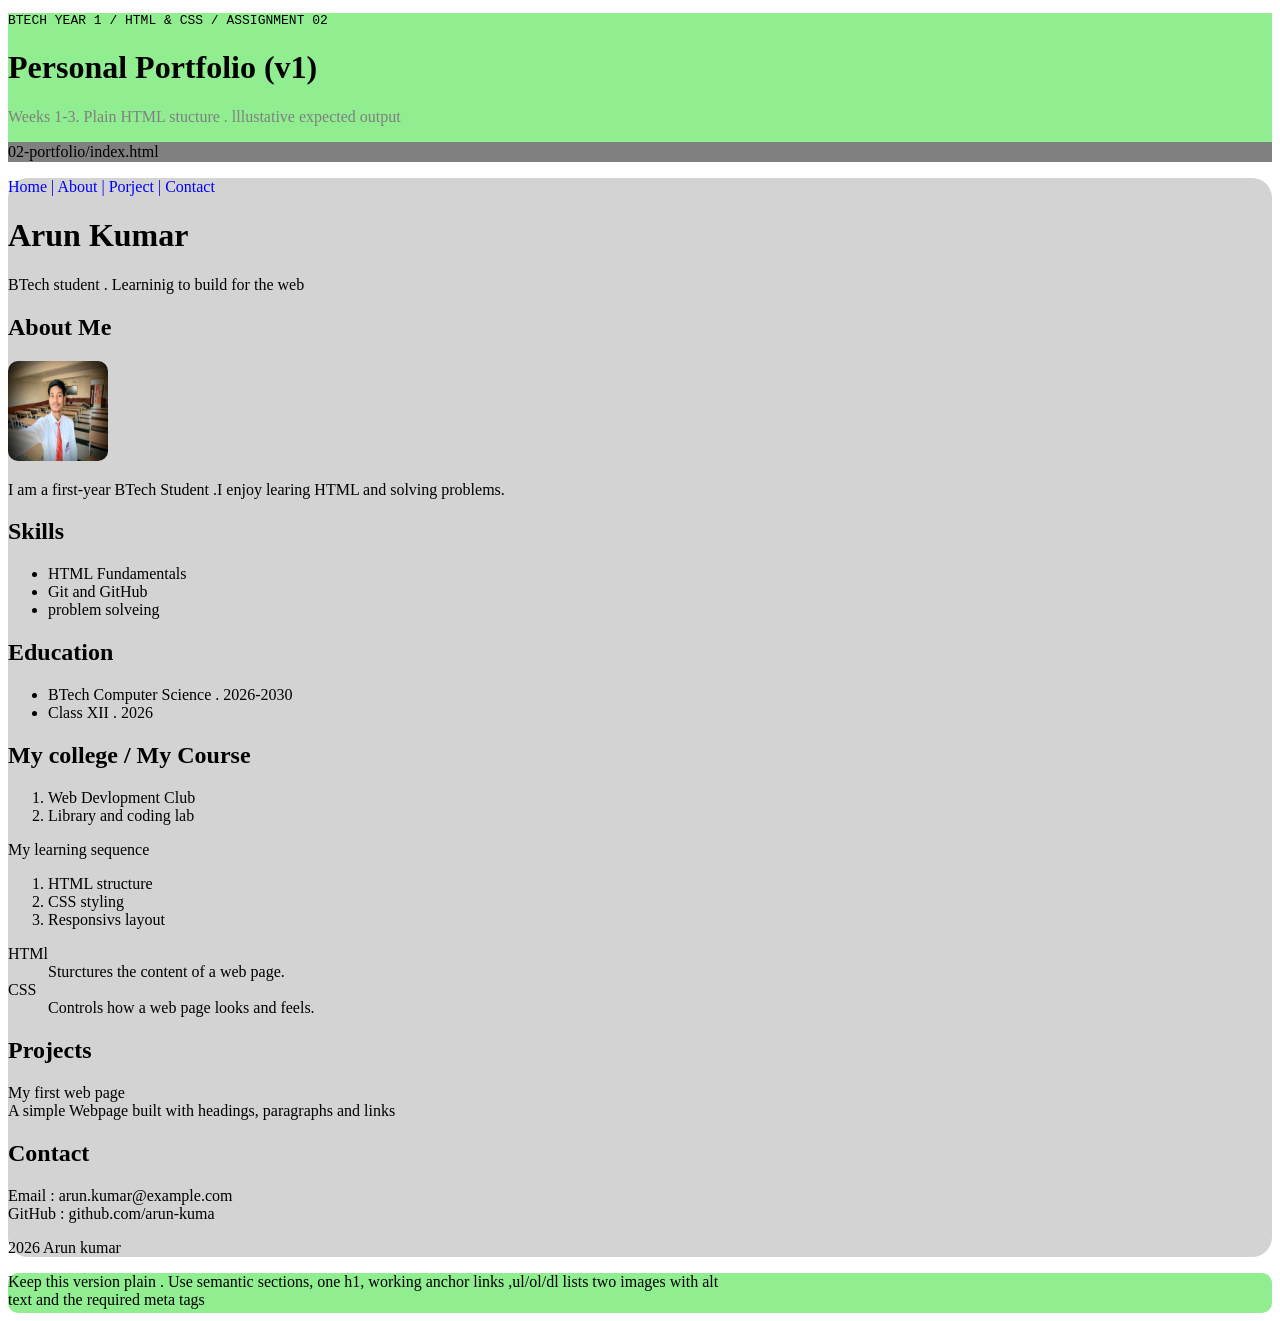
<file: Assignment 01/index.html>
<!DOCTYPE html>
<html lang="en">
<head>
    <meta charset="UTF-8">
    <meta name="viewport" content="width=device-width, initial-scale=1.0">
    <title>Project1</title>
    <link rel="stylesheet" href="nice.css">
</head>
<body>
    <header style="background-color: lightgreen">
        <pre>BTECH YEAR 1 / HTML & CSS / ASSIGNMENT 02</pre>
        <h1>Personal Portfolio (v1)</h1>
        <p id="xyz">Weeks 1-3. Plain HTML stucture . lllustative expected output</output></p>
        <div id = "pqr">
            02-portfolio/index.html
            
            <div class="abc"> </div>
            <div class="abc"></div>
            <div class="abc"></div>
            
        </div>
    </header>
    <main style = "background-color: lightgrey; border-radius: 20px;">
        <p class="gfd">Home | About | Porject | Contact</p>
        <h1>Arun Kumar</h1>
        <p class="kjh">BTech student . Learninig to build for the web</p>
        <h2 class = "tyr">About Me</h2>
        <img src="myphoto.jpg.jpeg" alt = "Image of Arun Kumar" >
        <p>I am a first-year BTech Student .I enjoy learing HTML and solving problems.</p>
        <h2>Skills</h2>
        <ul>
            <li>HTML Fundamentals</li>
            <li>Git and GitHub</li>
            <LI>problem solveing</LI>
        </ul>
        <h2>Education</h2>
        <ul>
            <li>BTech  Computer Science . 2026-2030</li>
            <li>Class XII . 2026</li>
        </ul>
        <h2>My college / My Course</h2>
        <ol>
            <li>Web Devlopment Club</li>
            <li>Library and coding lab</li>
        </ol>
        <p>My learning sequence</p>
        <ol>
            <li>HTML structure</li>
            <li>CSS styling</li>
            <li>Responsivs layout</li>
        </ol>
        <dl>
            <dt>HTMl</dt>
            <dd>Sturctures the  content of a web page.</dd>
            <dt>CSS</dt>
            <dd>
                Controls how a web page looks and feels. 
            </dd>
        </dl>
        <h2>Projects</h2>
        
        <p>My first web page<br>A simple Webpage built with headings, paragraphs and links</p>
        
        <h2>Contact</h2>
        <p>Email : arun.kumar@example.com<br>GitHub : github.com/arun-kuma</p>
        
        <div>
            2026 Arun kumar
        </div>

    </main>
    <footer>
        <div id = "lkj">
            <p>Keep this version plain . Use semantic sections,  one h1, working anchor links ,ul/ol/dl lists two images with alt<br>text and the required meta tags  </p>
        </div>
    </footer>
   
    
</body>
</html>
</file>
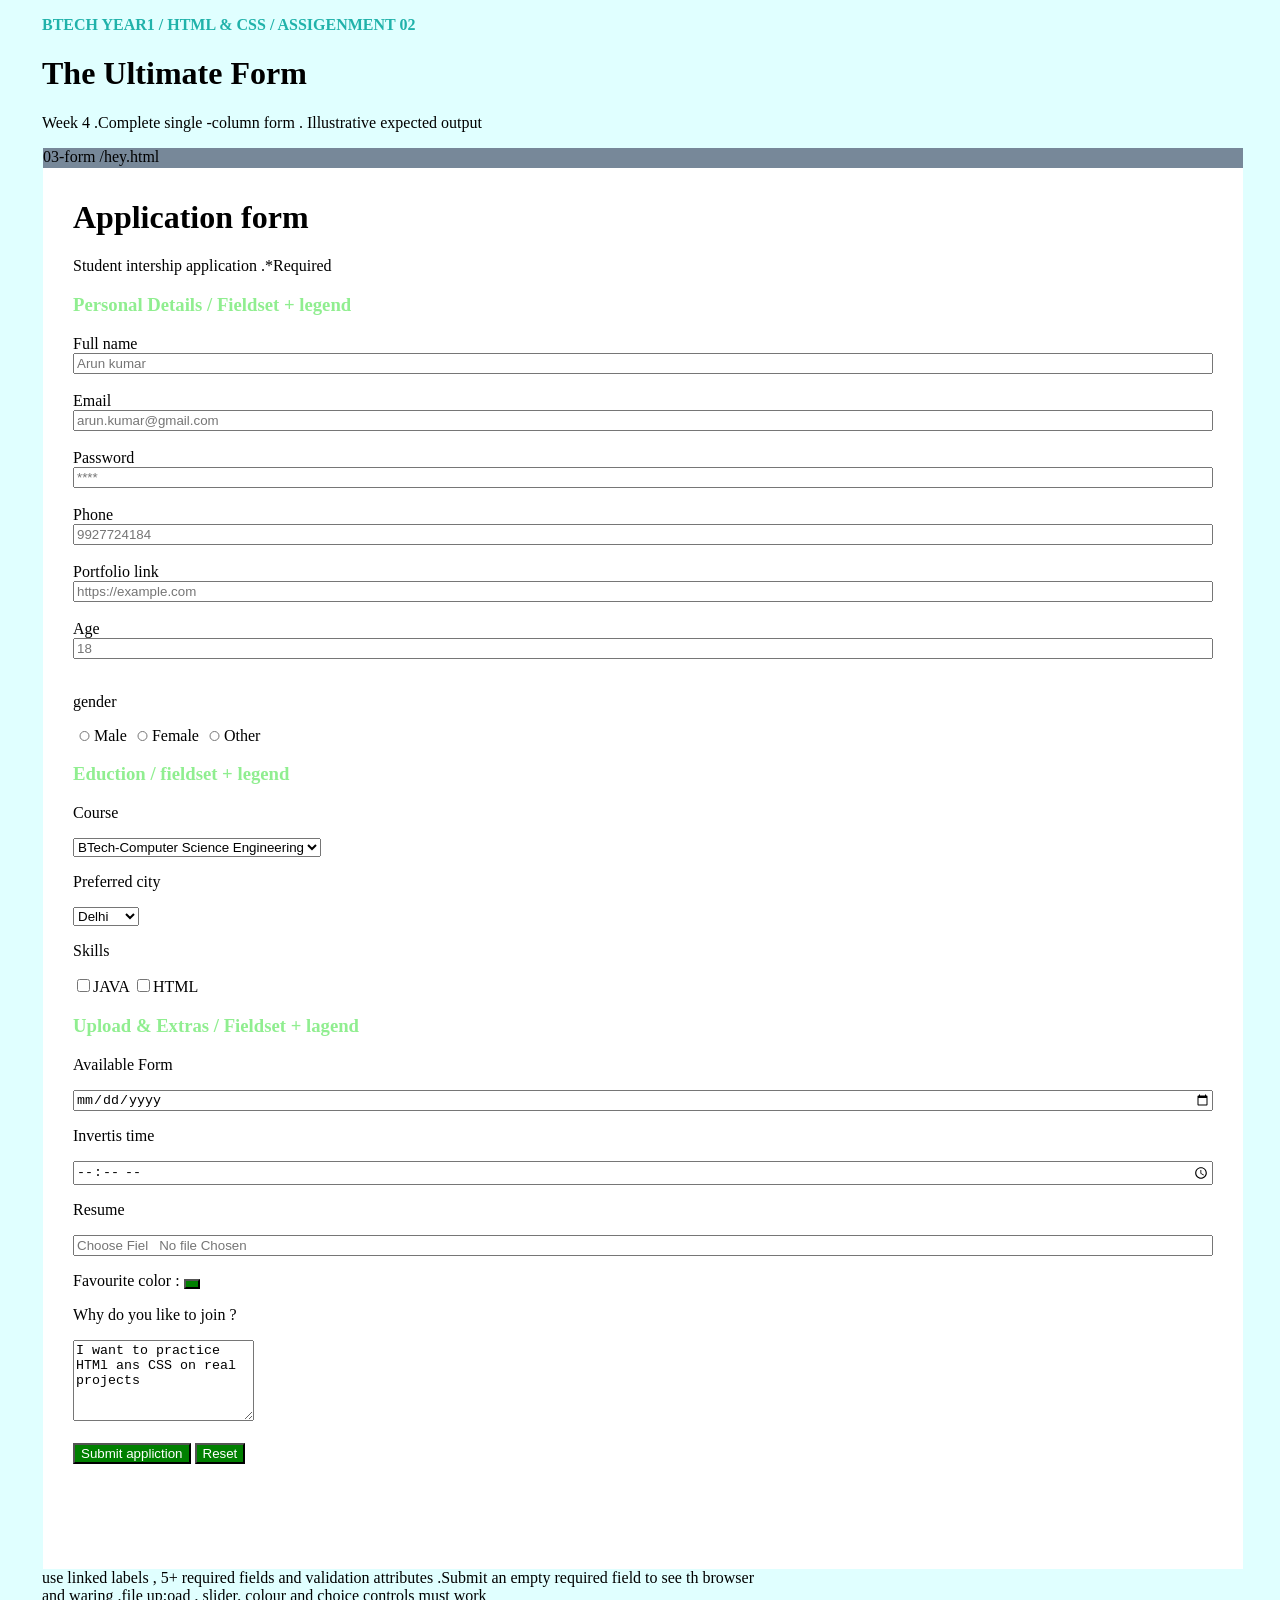
<file: Assignment 02/Hey.html>
<!DOCTYPE html>
<html lang="en">
<head>
    <meta charset="UTF-8">
    <meta name="viewport" content="width=device-width, initial-scale=1.0">
    <title>Porject 2</title>
    <link rel="stylesheet" href="hello.css">
</head>
<body >
    <header id="tyu">
        <p id="xyz">BTECH YEAR1 /  HTML & CSS /  ASSIGENMENT 02</p>
        <h1>The Ultimate Form</h1>
        <p>Week 4 .Complete single -column form . Illustrative expected output</p>
    </header>
    <main id="cdr">
        <div id="fgh">
            <div id="pqr">03-form /hey.html</div>
            <div id="cvb">
                <div id="bnm">
                    <h1>Application form</h1>
                    <p>Student intership application  .*Required</p>
                    <h3>Personal Details / Fieldset + legend</h3>
                    <form>

                        <label for="fullname">Full name</label><br>
                        <input type="text" placeholder="Arun kumar " id="fullname" required >
                        <br><br>
                        <label for="email">Email</label><br>
                        <input type="email" id="email" placeholder="arun.kumar@gmail.com">
                        <br><br>
                        <label for="password" >Password</label><br>
                        <input type="password" placeholder="****" id="password" required >
                        <br><br>
                        <label for="phone">Phone</label><br>
                        <input type="number" placeholder="9927724184" id="phone" >
                        <br><br>
                        <label for="link">Portfolio link</label>
                        <input type="text" placeholder="https://example.com" id="link">
                        <br><br>
                        <label for="age">Age</label>
                        <input type="number" placeholder="18" id="age"><br><br>
                        
                            <!-- <p style="height: auto; width: auto;">gender:</p> -->
                        <p>gender</p>
                        <input type="radio" value="male" name="gender"  style="width: auto;height: 10px;" >Male
                        <input type="radio" value="famale" name = "gender" style="width: auto;height: 10px;">Female
                        <input type="radio" value="other" name = "gender"  style="width: auto; height: 10px;">Other

                        <h3 class="gfd">Eduction / fieldset + legend</h3>
                        <p>Course</p>
                        <select>
                            <option  value="Computer Science Engineering">BTech-Computer Science Engineering</option>
                            <option value="Electrical Enginnering">Btech - Electrical Engineering</option>
                            <option value="civil Engineering">Civil Engineering</option>
                        </select>
                        <p>Preferred city</p>
                        <select>
                            <option>Delhi</option>
                            <option>Noida</option>
                            <option>Baheri</option>
                            <option>Bareilly</option>
                        </select>
                        <p>Skills</p>
                        <label>
                            <input type="checkbox" value="java" name="skills" style="width: auto;">JAVA

                        </label>
                       
                        <label>
                            <input type="checkbox" value="html" name="skills" style="width: auto;">HTML

                        </label>
                        <h3>Upload & Extras / Fieldset + lagend</h3>
                        <p>Available Form</p>
                        <input type="date" placeholder="15/11/2026" >
                        <p>Invertis time</p>
                        <label for="dsf">
                            <input type="time" placeholder="09:00 AM" id="dsa" >
                        </label>
                        <p>Resume</p>
                        <label>
                            <input type="text" placeholder="Choose Fiel   No file Chosen">
                        </label>

                        <p>Favourite color : <button style="background-color: green; height: 10px; width: 10px;"></button></p>
                        <p>Why do you like to join ? </p>
                        <textarea  rows="5">I want to practice HTMl ans CSS on real  projects</textarea><br><br>
                        <button style="background-color: green; color: white;">Submit appliction</button>
                        <button style="background-color: green; color: white;">Reset</button>
                        
                      
                       
                    </form>
                    

                </div>

            </div>

        </div>
        
        
    </main>
    <footer id="kjh">
        <div id="mko">use linked labels  , 5+ required fields and validation attributes .Submit an  empty required  field to see th browser<br> and waring .file up;oad , slider, colour and choice controls must work</div>
        
    </footer>
    
</body>
</html>
</file>
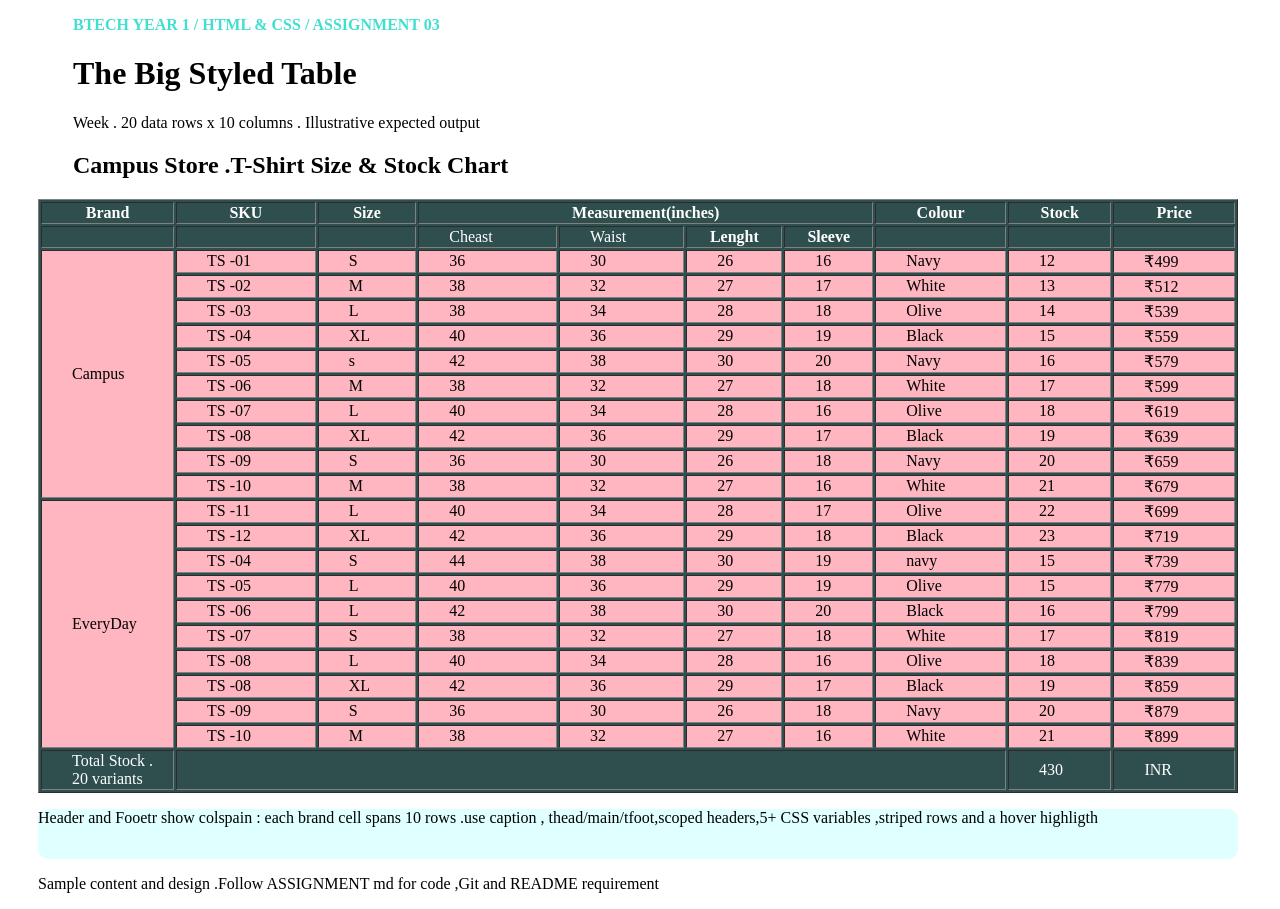
<file: Assignment 03/hello.html>
<!DOCTYPE html>
<html lang="en">
<head>
    <meta charset="UTF-8">
    <meta name="viewport" content="width=device-width, initial-scale=1.0">
    <title>Project 3</title>
    <link rel="stylesheet" href="shri.css">
</head>
<body>
    <header>
        <div id="pqr">
            <p id="xyz">BTECH YEAR 1 / HTML & CSS / ASSIGNMENT 03</p>
            <h1>The Big Styled Table</h1>
            <p>Week . 20 data rows x 10 columns .  Illustrative expected output</p>
            <h2>Campus Store .T-Shirt Size & Stock Chart</h2>
        </div>
    </header>
    <main>
        <table id="dsa" border="1">
            <thead>
                <!-- first row -->
                <tr>
                    <th class="hgf" >Brand</th>
                    <th >SKU</th>
                    <th >Size</th>
                    <th colspan="4">Measurement(inches)</th>
                    <th>Colour</th>
                    <th>Stock</th>
                    <th>Price</th>
                
                </tr>
                <!-- scecond row -->
                <tr>
                    <th></th>
                    <th></th>
                    <th></th>
                    <td>Cheast</td>
                    <td>Waist</td>
                    <th>Lenght</th>
                    <th>Sleeve</th>
                    <th></th>
                    <th></th>
                    <th></th>

                </tr>
                 <tr class="vdr">
                    <td rowspan="10" class="hgf">Campus</td>
                    <td>TS -01</td>
                    <td>S</td>
                    <td>36</td>
                    <td>30</td>
                    <td>26</td>
                    <td>16</td>
                    <td>Navy</td>
                    <td>12</td>
                    <td>₹499</td>
                </tr>
                <tr class="vdr">
                    <td>TS -02</td>
                    <td>M</td>
                    <td>38</td>
                    <td>32</td>
                    <td>27</td>
                    <td>17</td>
                    <td>White</td>
                    <td>13</td>
                    <td>₹512</td>
                </tr>
                 <tr class="vdr">
                    
                    <td>TS -03</td>
                    <td>L</td>
                    <td>38</td>
                    <td>34</td>
                    <td>28</td>
                    <td>18</td>
                    <td>Olive</td>
                    <td>14</td>
                    <td>₹539</td>
                </tr>
                <tr class="vdr">
                    
                    <td>TS -04</td>
                    <td>XL</td>
                    <td>40</td>
                    <td>36</td>
                    <td>29</td>
                    <td>19</td>
                    <td>Black</td>
                    <td>15</td>
                    <td>₹559</td>
                </tr>
                <tr class="vdr">
                    
                    <td>TS -05</td>
                    <td>s</td>
                    <td>42</td>
                    <td>38</td>
                    <td>30</td>
                    <td>20</td>
                    <td>Navy</td>
                    <td>16</td>
                    <td>₹579</td>
                </tr>
                <tr class="vdr">
                    
                    <td>TS -06</td>
                    <td>M</td>
                    <td>38</td>
                    <td>32</td>
                    <td>27</td>
                    <td>18</td>
                    <td>White</td>
                    <td>17</td>
                    <td>₹599</td>
                </tr>
                <tr class="vdr">
                    
                    <td>TS -07</td>
                    <td>L</td>
                    <td>40</td>
                    <td>34</td>
                    <td>28</td>
                    <td>16</td>
                    <td>Olive</td>
                    <td>18</td>
                    <td>₹619</td>
                </tr>
                 <tr class="vdr">
                    
                    <td>TS -08</td>
                    <td>XL</td>
                    <td>42</td>
                    <td>36</td>
                    <td>29</td>
                    <td>17</td>
                    <td>Black</td>
                    <td>19</td>
                    <td>₹639</td>
                </tr>
                 <tr class="vdr">
                    
                    <td>TS -09</td>
                    <td>S</td>
                    <td>36</td>
                    <td>30</td>
                    <td>26</td>
                    <td>18</td>
                    <td>Navy</td>
                    <td>20</td>
                    <td>₹659</td>
                </tr>
                 <tr class="vdr">
                    
                    <td>TS -10</td>
                    <td>M</td>
                    <td>38</td>
                    <td>32</td>
                    <td>27</td>
                    <td>16</td>
                    <td>White</td>
                    <td>21</td>
                    <td>₹679</td>
                </tr>
                <tr class="vdr">
                    <td rowspan="10" class="hgf">EveryDay</td>
                    <td>TS -11</td>
                    <td>L</td>
                    <td>40</td>
                    <td>34</td>
                    <td>28</td>
                    <td>17</td>
                    <td>Olive</td>
                    <td>22</td>
                    <td>₹699</td>
                </tr>
                <tr class="vdr">
                    <td>TS -12</td>
                    <td>XL</td>
                    <td>42</td>
                    <td>36</td>
                    <td>29</td>
                    <td>18</td>
                    <td>Black</td>
                    <td>23</td>
                    <td>₹719</td>
                </tr>
                 <tr class="vdr">
                    
                    <td>TS -04</td>
                    <td>S</td>
                    <td>44</td>
                    <td>38</td>
                    <td>30</td>
                    <td>19</td>
                    <td>navy</td>
                    <td>15</td>
                    <td>₹739</td>
                </tr>
                <tr class="vdr">
                    
                    <td>TS -05</td>
                    <td>L</td>
                    <td>40</td>
                    <td>36</td>
                    <td>29</td>
                    <td>19</td>
                    <td>Olive</td>
                    <td>15</td>
                    <td>₹779</td>
                </tr>
                <tr class="vdr">
                    
                    <td>TS -06</td>
                    <td>L</td>
                    <td>42</td>
                    <td>38</td>
                    <td>30</td>
                    <td>20</td>
                    <td>Black</td>
                    <td>16</td>
                    <td>₹799</td>
                </tr>
                <tr class="vdr">
                    
                    <td>TS -07</td>
                    <td>S</td>
                    <td>38</td>
                    <td>32</td>
                    <td>27</td>
                    <td>18</td>
                    <td>White</td>
                    <td>17</td>
                    <td>₹819</td>
                </tr>
                <tr class="vdr">
                    
                    <td>TS -08</td>
                    <td>L</td>
                    <td>40</td>
                    <td>34</td>
                    <td>28</td>
                    <td>16</td>
                    <td>Olive</td>
                    <td>18</td>
                    <td>₹839</td>
                </tr>
                 <tr class="vdr">
                    
                    <td>TS -08</td>
                    <td>XL</td>
                    <td>42</td>
                    <td>36</td>
                    <td>29</td>
                    <td>17</td>
                    <td>Black</td>
                    <td>19</td>
                    <td>₹859</td>
                </tr>
                 <tr class="vdr">
                    
                    <td>TS -09</td>
                    <td>S</td>
                    <td>36</td>
                    <td>30</td>
                    <td>26</td>
                    <td>18</td>
                    <td>Navy</td>
                    <td>20</td>
                    <td>₹879</td>
                </tr>
                 <tr class="vdr">
                    
                    <td>TS -10</td>
                    <td>M</td>
                    <td>38</td>
                    <td>32</td>
                    <td>27</td>
                    <td>16</td>
                    <td>White</td>
                    <td>21</td>
                    <td>₹899</td>
                </tr>
                <tr>
                    <td>Total Stock  . 20 variants</td>
                    <td colspan="7"></td>
                    <!-- <td></td>
                    <td></td>
                    <td></td>
                    <td></td>
                    <td></td>
                    <td></td> -->
                    <td>430</td>
                    <td>INR</td>
                </tr>
                
            </thead>
        </table>
    </main>
    <tfoot>
        <div>
            <p id="lkj">Header and Fooetr show colspain  : each brand cell spans 10 rows .use caption , thead/main/tfoot,scoped headers,5+ CSS variables ,striped rows and a hover highligth</p>
            <p>Sample content and design .Follow ASSIGNMENT md for code ,Git and README requirement</p>
        </div>
    </tfoot>
    
</body>
</html>
</file>
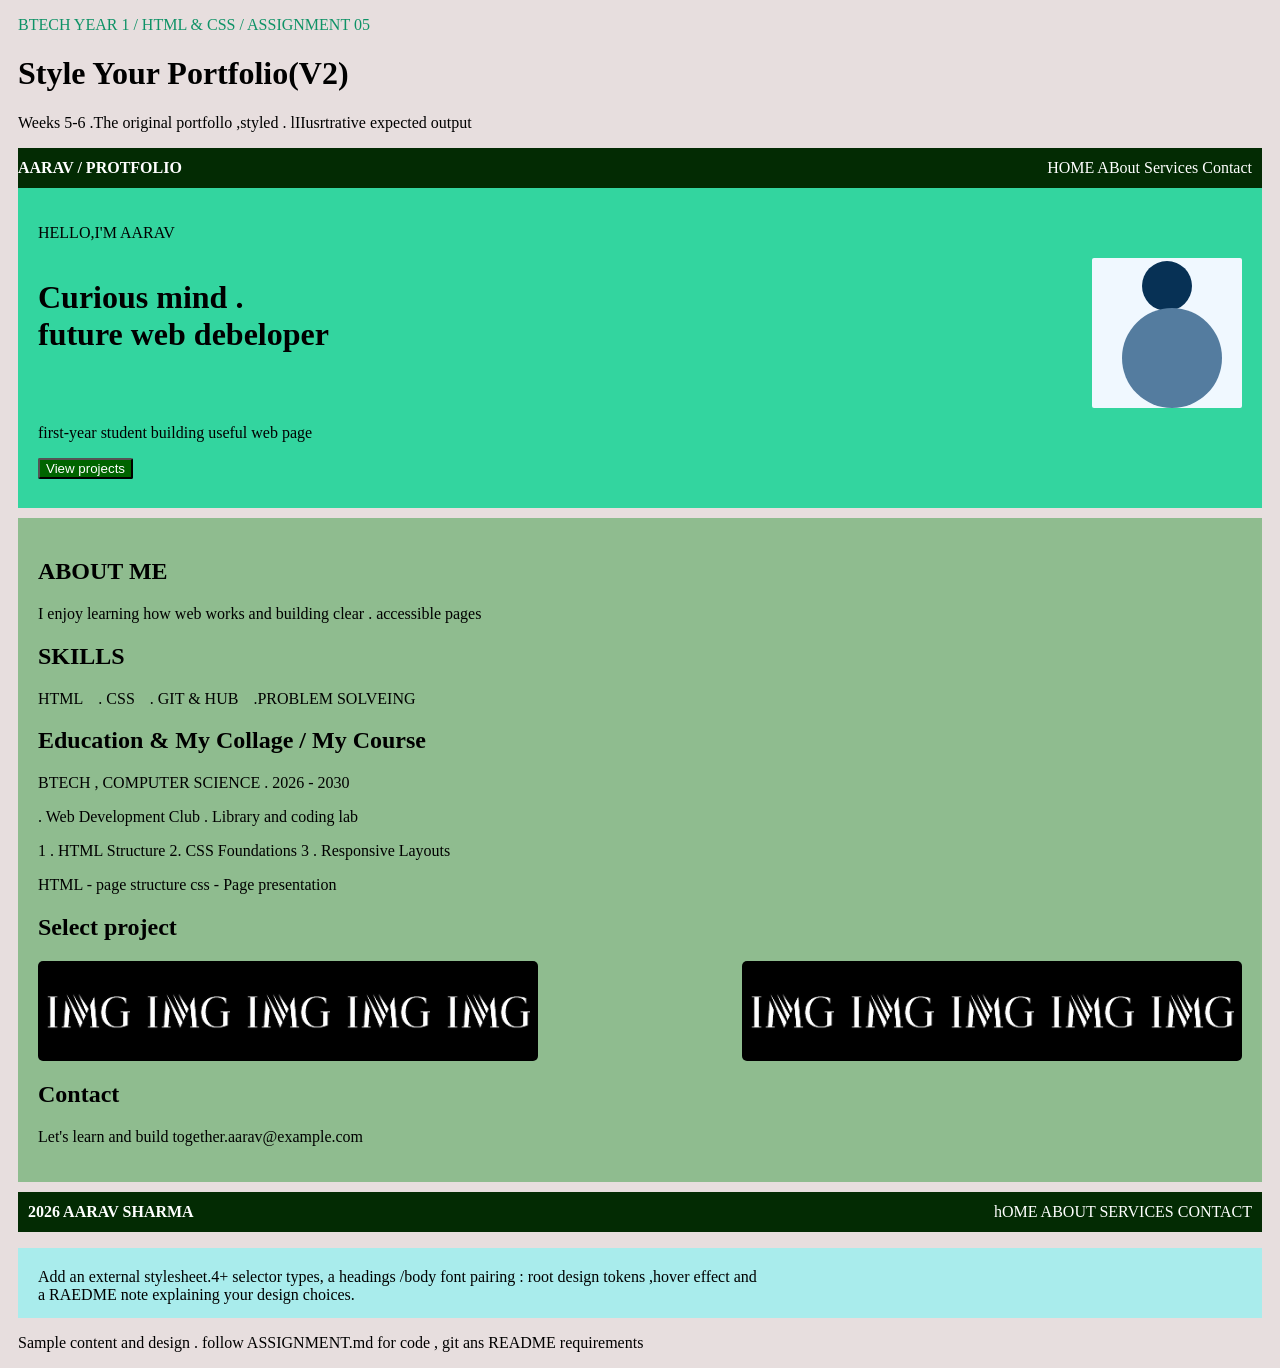
<file: Assignment 04/hello.html>
<!DOCTYPE html>
<html lang="en">
<head>
    <meta charset="UTF-8">
    <meta name="viewport" content="width=device-width, initial-scale=1.0">
    <title>Project 04</title>
    <link rel="stylesheet" href="hey.css" >
</head>
<body>
    <header id="xyz">
        <p id="bvc">BTECH  YEAR 1 / HTML & CSS /  ASSIGNMENT  05</p>
        <h1>Style Your Portfolio(V2)</h1>
        <p>Weeks 5-6 .The original portfollo ,styled . lIIusrtrative expected output</p>

        <div class="aarav">
            <p class="portfolio">AARAV / PROTFOLIO</p>
            <p class="home">HOME ABout Services Contact</p>
        </div> 
        <div class="div2">
            <p>HELLO,I'M AARAV</p>
            <div class="div3">
            <h1>Curious mind .<br>future web debeloper</h1>
            <div class="background">
                <div  class="smallcircle"></div>
                <div class="bigcircle"></div>
            </div>
            
        </div>
        <div id="div9">
            <p >first-year student building useful web page</p>
            <button style="background-color: darkgreen; border-radius: 2px; color: white;">View projects</button>
        </div> 
    </header>
    <main id="pqr">
        <h2>ABOUT ME</h2>
        <p>I enjoy  learning how web works and building clear . accessible pages </p>
        <h2>SKILLS</h2>
        <!-- i  will  right the  div4 propetry  -->
        <div class="div4">
            <div> HTML</div>
            <div> . CSS</div>
            <div> . GIT & HUB</div>
            <div> .PROBLEM  SOLVEING</div>
        </div>
        <div>
            <h2>
                Education & My Collage / My Course
            </h2>
            <p>
                BTECH , COMPUTER SCIENCE .  2026 - 2030

            </p>
        </div>
        <div>
            <p>. Web Development Club  . Library and coding lab</p>
            <p> 1 . HTML Structure 2. CSS Foundations 3 . Responsive Layouts </p>
        </div>
        <p>HTML - page  structure css - Page  presentation</p>
       <div>
        <h2>Select project</h2>
        <div id="div10">
            <div class="box1">
              
            </div>
            <div class="box2">
              
            </div>
        </div>
        
       </div>
        
        <div>
            <h2>Contact</h2>
            <p>
                Let's learn and build together.aarav@example.com
            </p>
        </div>
       
    </main>
     <div class="div7">
            <p style="font-weight: 700; padding: 10px;">2026 AARAV SHARMA </p>
            <P style="padding: 10px;">hOME ABOUT SERVICES CONTACT</P>
    </div>
    <footer id="cdr">
        <div class="div8">
            <p style="padding: 20px;">Add an external stylesheet.4+ selector types, a headings /body font pairing : root design tokens ,hover effect and <br>a RAEDME  note explaining your design choices.</p>
        </div>
        <p>Sample content and design . follow ASSIGNMENT.md for code , git ans README requirements</p>
    </footer>
         
    
</body>
</html>
</file>
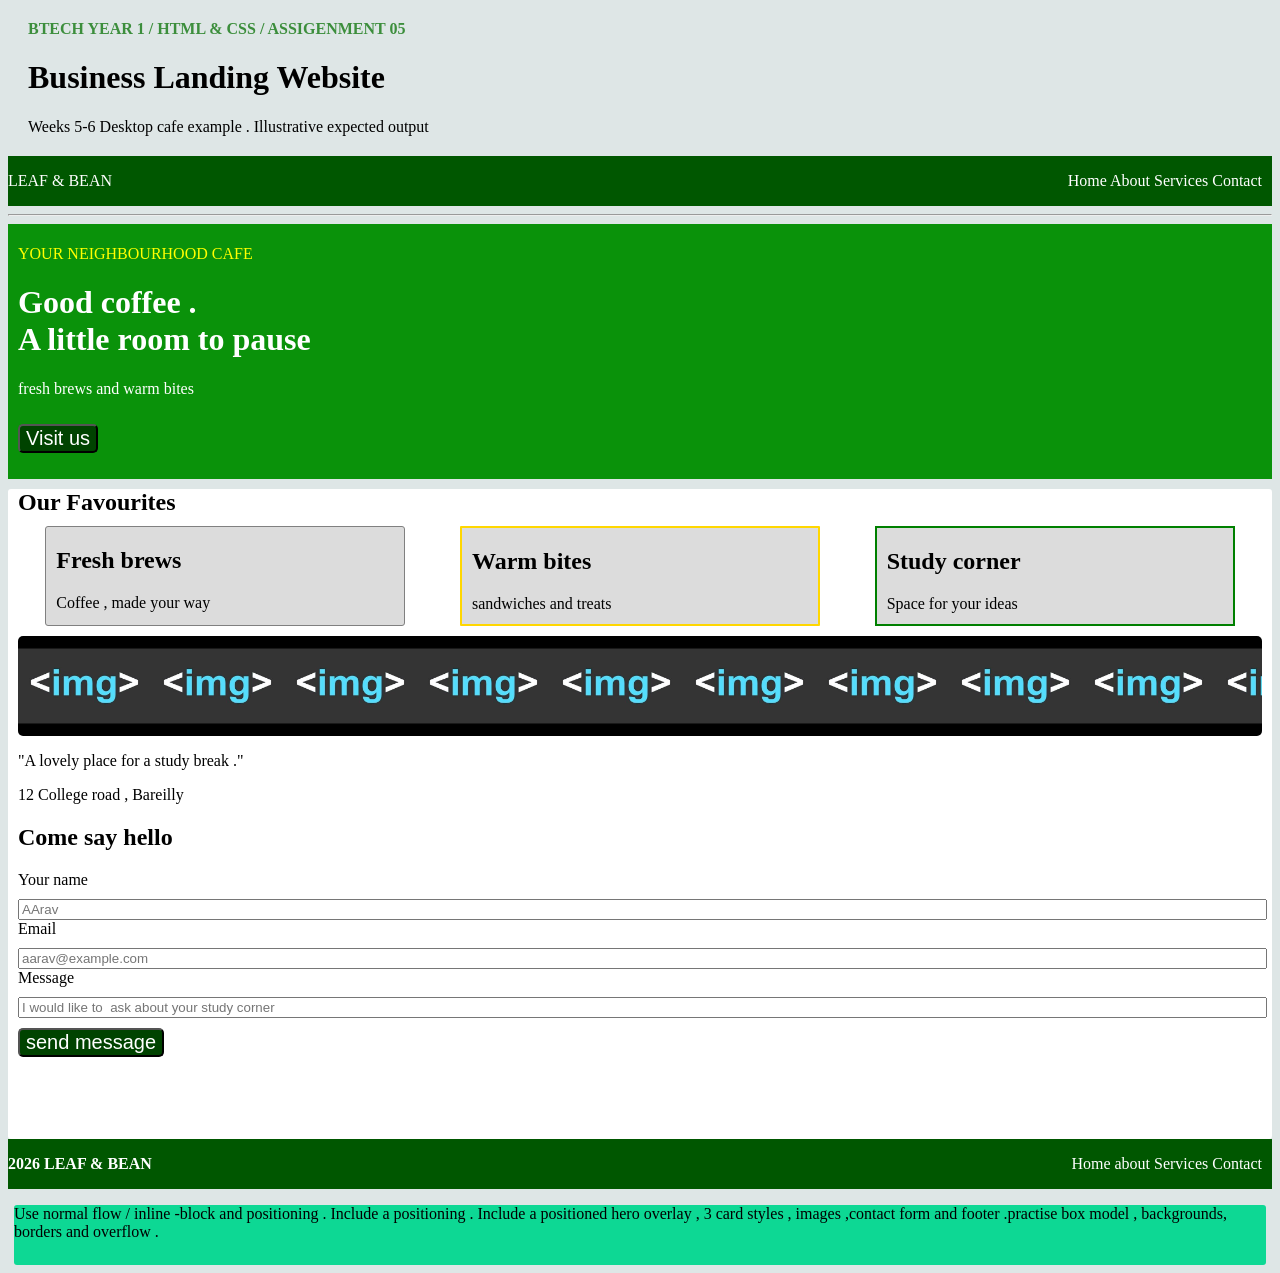
<file: Assignment 05/goog.html>
<!DOCTYPE html>
<html lang="en">
<head>
    <meta charset="UTF-8">
    <meta name="viewport" content="width=device-width, initial-scale=1.0">
    <title>project 05</title>
    <link rel="stylesheet" href="morning.css">
</head>
<body>
    <header id="header">
        <p class="para1">BTECH YEAR 1 / HTML & CSS / ASSIGENMENT 05</p>
        <h1>Business Landing  Website</h1>
        <p>Weeks 5-6 Desktop cafe example . Illustrative expected output</p>
    </header>
    <main class="main">
        <div class="div1">
            <p>LEAF &  BEAN</p>
            <p style="padding-right: 10px;">Home About Services Contact</p>
        </div>
        <hr>
        <div class="div2">
            <p class="para2">YOUR NEIGHBOURHOOD CAFE</p>
            <h1 class="heading1">Good coffee . <br> A little room to pause </h1>
            <p class="para3">fresh brews and  warm bites</p>
            <button>Visit us</button>
        </div>
        <div class="div3">
            <h2 class="heading2" style="margin: 10px;">Our Favourites</h2>
            <div class="div4">
                <div class="box1">
                    <h2>Fresh brews</h2>
                    <p>Coffee , made your way</p>
                    
                </div>
                <div class="box2">
                    <h2>Warm bites</h2>
                    <p>sandwiches and treats</p>
                </div>
                <div class="box3">
                    <h2>Study corner</h2>
                    <p>Space for your  ideas</p>
                </div>
            </div>
            <div class="div5">

            </div>
            
            <div class="div6">
                <p>"A lovely  place for a study break ."</p>
                <p>12 College road , Bareilly  </p>
                <h2>Come say  hello</h2>
                <form>
                    <label >Your name </label><br>
                    <input type="text" placeholder="AArav" style="width: 99%; margin-top: 10px;"><br>
                    <label>Email</label><br>
                    <input type="email" placeholder="aarav@example.com" style="width: 99%; margin-top: 10px; "><br>
                  
                    <label >Message </label><br>
                    <input type="text" placeholder="I would like to  ask about your study corner" style="width: 99%;  margin-top: 10px;">
                </form>
                <button>send message </button>
            </div>
        </div>
        <div class="div7">
            <P style="font-weight: 700;">2026 LEAF & BEAN</P>
            <p style="padding-right: 10px;">Home about Services Contact</p>
        </div>
        

    </main>
    <footer>
        <div class="div8">
            <p>Use normal flow / inline -block and positioning . Include a positioning . Include a positioned hero overlay , 3 card styles , images ,contact form and footer .practise box model , backgrounds, borders and overflow .</p>
        </div>
    </footer>
    
</body>
</html>
</file>
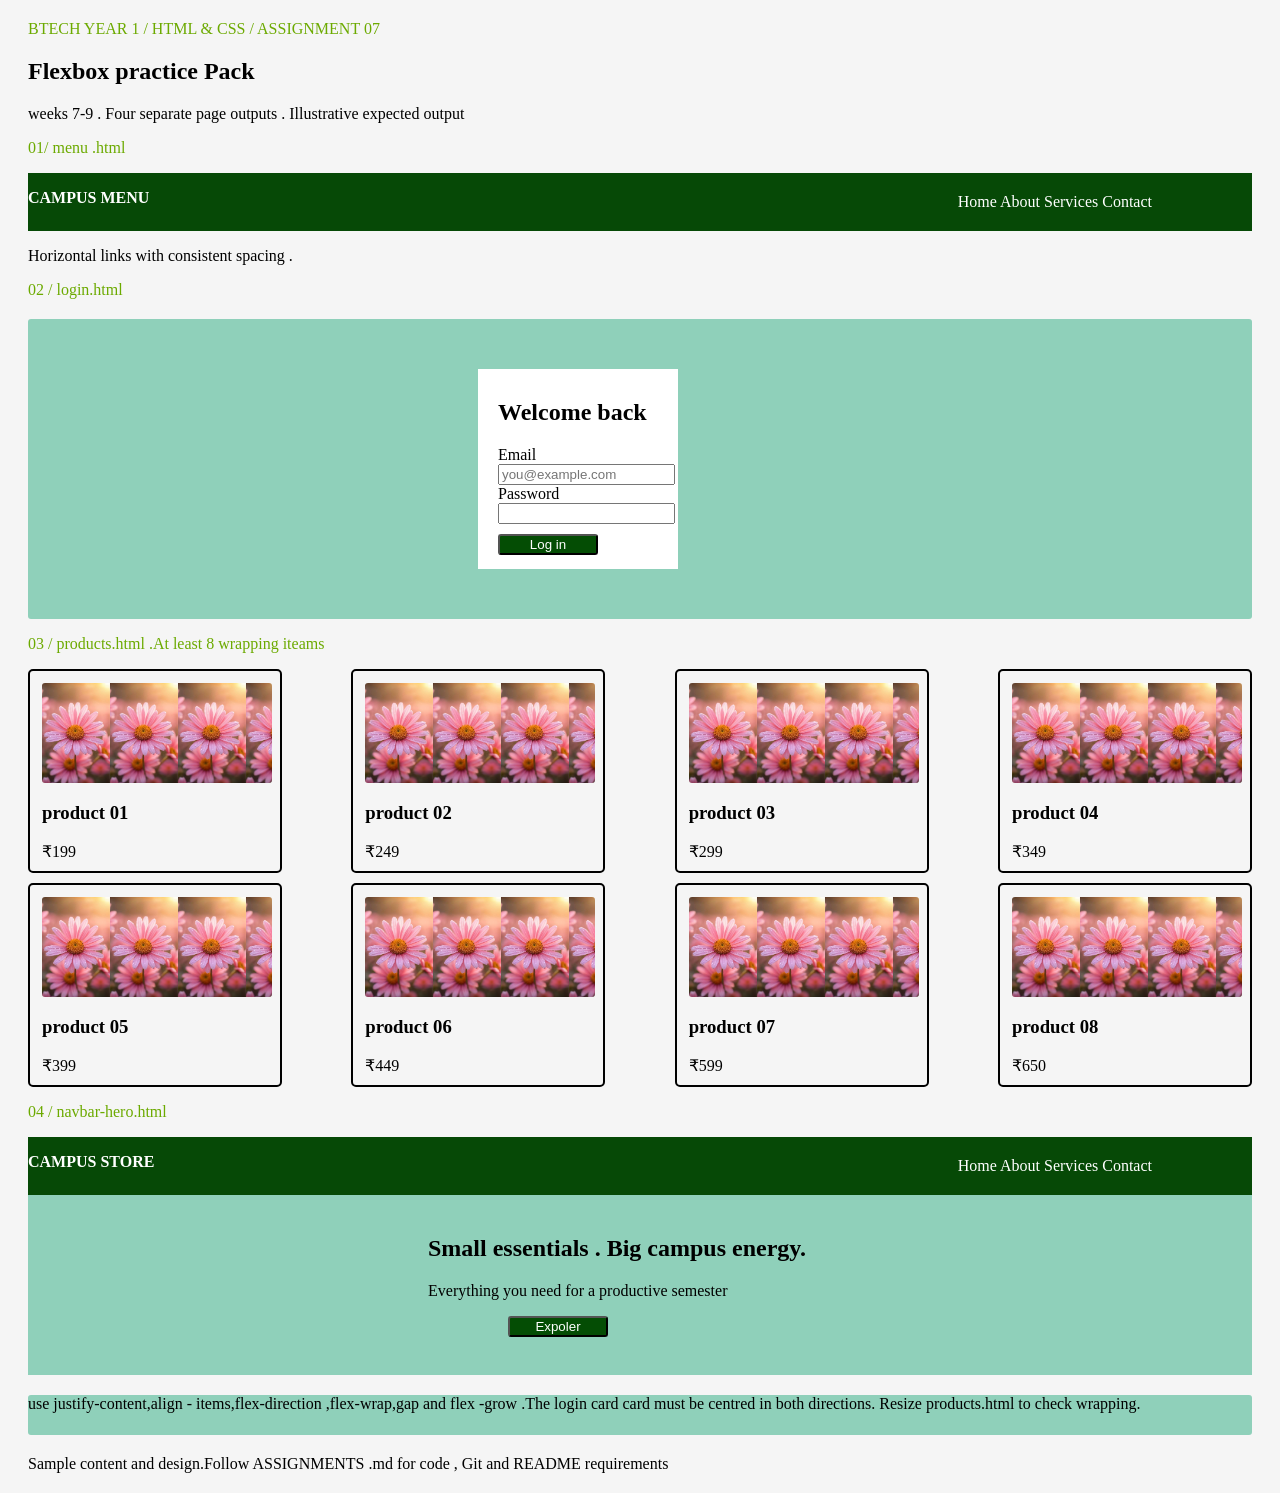
<file: Assignment 06/nice.html>
<!DOCTYPE html>
<html lang="en">
<head>
    <meta charset="UTF-8">
    <meta name="viewport" content="width=device-width, initial-scale=1.0">
    <title>Project 06</title>
    <link rel="stylesheet" href="uff.css">
</head>
<body>
    <header id="header">
        <p class="para1">BTECH YEAR 1 /  HTML & CSS / ASSIGNMENT 07</p>
        <h2>Flexbox practice Pack</h2>
        <p>weeks 7-9 . Four separate page outputs . Illustrative expected output</p>
        <p class="para1"> 01/ menu .html</p>
        <div class="div1">
            <p class="para2">CAMPUS MENU</p>
            <p class="para3">Home  About Services  Contact</p>
        </div>
        <P>Horizontal links with consistent spacing .</P>
        <p class="para1">02 / login.html</p>
    </header>
    <main id="main">
        <div class="div2">
            <div class="div3">
                <div class="div4">
                    <h2>Welcome back</h2>
                    <label>Email</label><br>
                    <input  type="text" placeholder="you@example.com">
                    <label>Password</label><br>
                    <input type="password" placeholder="">
                    <button class="innerbutton">Log in</button>
                </div>
            </div>
        </div>
        <p class="para1">03 / products.html .At least 8 wrapping iteams </p>
        <div id="div5">
            <div class="box">
                <div class="img">
                    <h3 class="heading3">product 01</h3>
                    <p class="para4">₹199</p>
                </div>
            </div>
            <div class="box">
                <div class="img">
                    <h3 class="heading3">product 02</h3>
                    <p class="para4">₹249</p>
                </div>
            </div>
            <div class="box">
                <div class="img">
                    <h3 class="heading3">product 03</h3>
                    <p class="para4">₹299</p>
                </div>
            </div>
            <div class="box">
                <div class="img">
                    <h3 class="heading3">product 04</h3>
                    <p class="para4">₹349</p>
                </div>
            </div>
        </div>

        <div id="div6">
            <div class="box">
                <div class="img">
                    <h3 class="heading3">product 05</h3>
                    <p class="para4">₹399</p>
                </div>
            </div>
            <div class="box">
                <div class="img">
                    <h3 class="heading3">product 06</h3>
                    <p class="para4">₹449</p>
                </div>
            </div>
            <div class="box">
                <div class="img">
                    <h3 class="heading3">product 07</h3>
                    <p class="para4">₹599</p>
                </div>
            </div>
            <div class="box">
                <div class="img">
                    <h3 class="heading3">product 08</h3>
                    <p class="para4">₹650</p>
                </div>
            </div>
        </div>
        <p class="para1">04 / navbar-hero.html</p>
       <div>
         <div id="div7">
            <p  class="para2">CAMPUS STORE</p>
            <p  class="para3">Home  About Services Contact</p>
        </div>
        <div id="div8">
            <div id="div9">
                <h2>Small essentials . Big campus energy.</h2>
                <p>Everything you need for a productive  semester</p>
                <button  class="outterbutton">Expoler</button>
            </div>
        </div>
       </div>
    </main>
    <footer>
        <div id="div10">
            <p>use justify-content,align - items,flex-direction ,flex-wrap,gap and flex -grow .The login card card must be centred in both directions. Resize products.html to check wrapping. </p>
        </div>
        <p class="para3">Sample content and design.Follow ASSIGNMENTS .md for code , Git and README requirements </p>
    </footer>
    
</body>
</html>
</file>
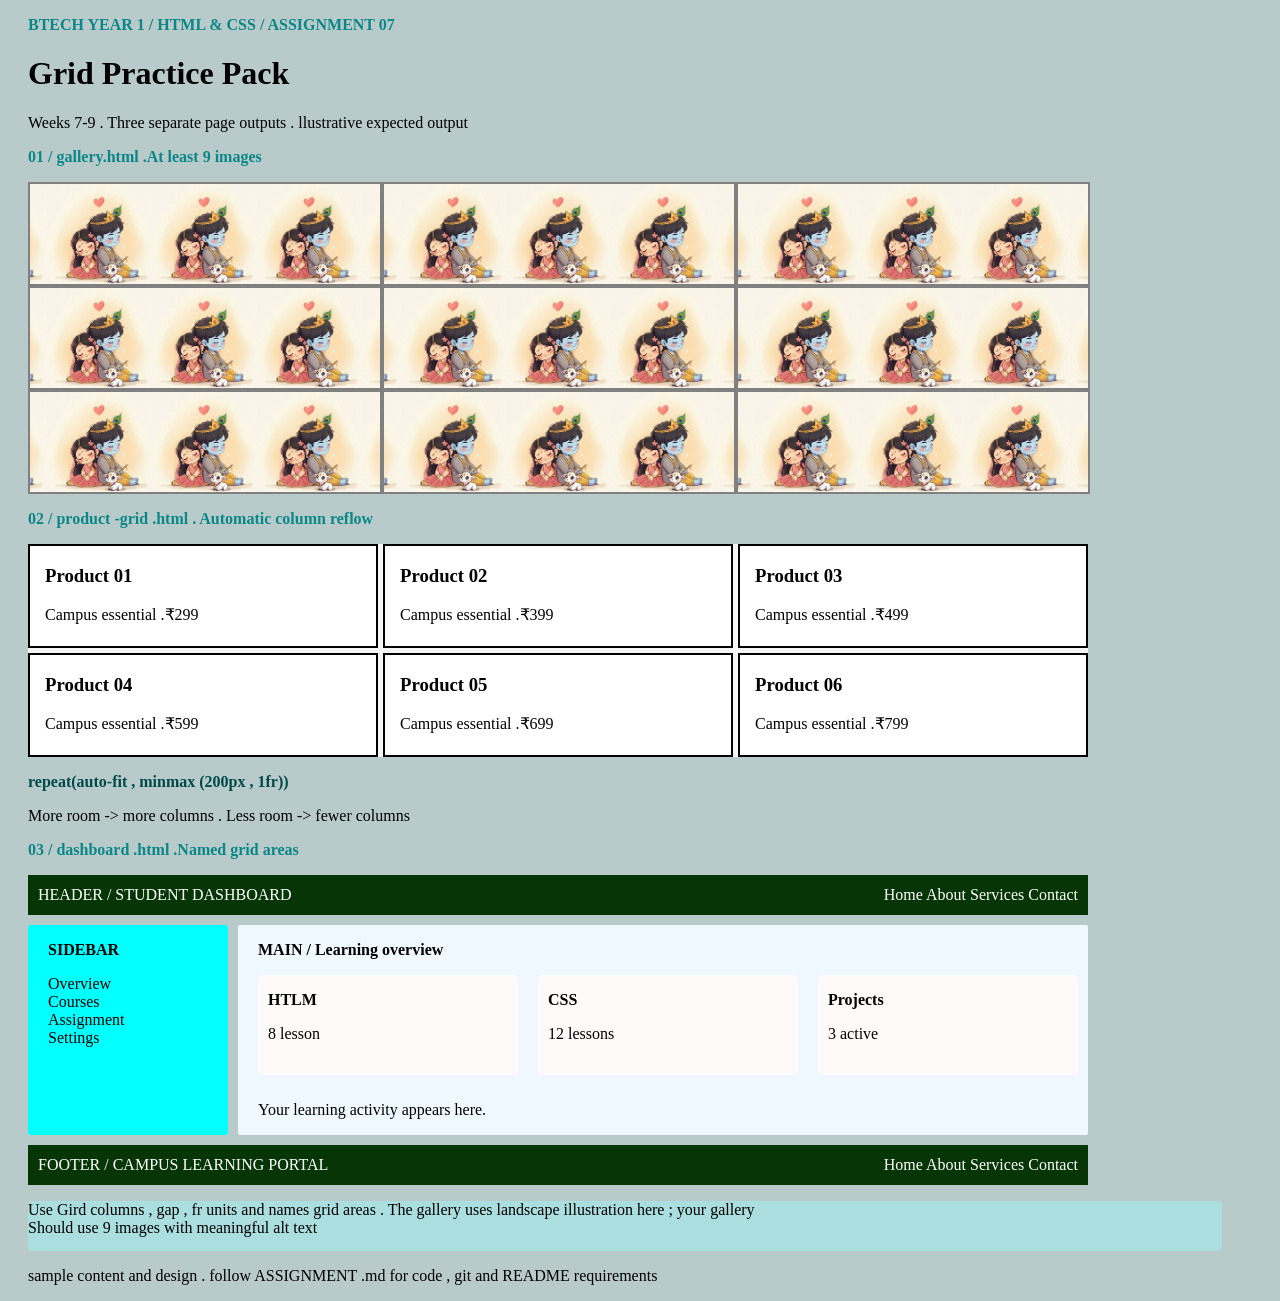
<file: Assignment 07/hayy.html>
<!DOCTYPE html>
<html lang="en">
<head>
    <meta charset="UTF-8">
    <meta name="viewport" content="width=device-width, initial-scale=1.0">
    <title>Project 07</title>
    <link rel="stylesheet" href="lol.css">
</head>
<body>
    <header class="header">
        <p class="para1">BTECH YEAR 1 / HTML & CSS / ASSIGNMENT 07</p>
        <h1>Grid  Practice Pack</h1>
        <p>Weeks 7-9 . Three separate page outputs . llustrative expected output</p>
    </header>
    <main>
        <p class="para1"> 01 / gallery.html .At least 9 images </p>
        <div id="div1">
            <div class="grid"></div>
            <div class="grid"></div>
            <div class="grid"></div>
            <div class="grid"></div>
            <div class="grid"></div>
            <div class="grid"></div>
            <div class="grid"></div>
            <div class="grid"></div>
            <div class="grid"></div>
            
        </div>
        <p class="para1">02 / product -grid .html . Automatic column reflow</p>
        <div id="div2">
            <div class="grid2">
                <h3  class="header1">Product 01</h3>
                <p class="para2">Campus essential .₹299</p>
            </div>
            <div class="grid2">
                <h3  class="header1">Product 02</h3>
                <p class="para2">Campus essential .₹399</p>
            </div>
            <div class="grid2">
                <h3  class="header1">Product 03</h3>
                <p class="para2">Campus essential .₹499</p>
            </div>
            <div class="grid2">
                <h3  class="header1">Product 04</h3>
                <p class="para2">Campus essential .₹599</p>
            </div>
            <div class="grid2">
                <h3 class="header1">Product 05</h3>
                <p class="para2">Campus essential .₹699</p>
            </div>
            <div class="grid2">
                <h3  class="header1">Product 06</h3>
                <p class="para2">Campus essential .₹799</p>
                
            </div>
        </div>
        <p class="para3">repeat(auto-fit , minmax (200px , 1fr))</p>
        <p>More room -> more columns . Less room -> fewer columns</p>
        <p class="para1"> 03 / dashboard .html .Named grid areas</p>
        <div id="div3">
            <p class="para4">HEADER / STUDENT DASHBOARD </p>
            <p class="para5">Home About  Services Contact</p>
        </div>
        <div id="div4">
            <div class="box1">
                <p class="para6">SIDEBAR</p>
                <p style="padding-left: 20px;">Overview<br>Courses<br>Assignment<br>Settings</p>
            </div>
            <div class="box2">
                <p class="para6" >MAIN / Learning overview</p>
                <div id="div5">
                    <div class="arun">
                        <p class="paar7" style="font-weight: 700;">HTLM</p>
                        <P class="paar7">8 lesson</P>
                    </div>
                    <div class="arun">
                        <p class="paar7" style="font-weight: 700;">CSS</p>
                        <p class="paar7">12 lessons</p>
                    </div>
                    <div class="arun">
                        <p class="paar7" style="font-weight: 700;">Projects </p>
                        <p class="paar7">3 active</p>
                    </div>
                    <p>Your learning activity appears here.</p>
                </div>
            </div>
        </div>
        <div id="div6">
            <p class="para8" >FOOTER / CAMPUS LEARNING PORTAL </p>
            <p class="para9" >Home About Services Contact</p>
        </div>
    </main>
    <footer>
        <div id="div7">
            <p>Use Gird columns ,  gap  , fr units and names grid areas . The gallery uses  landscape illustration here ; your gallery <br>Should use 9 images with meaningful alt text</p>
        </div>
        <p>sample content and design . follow ASSIGNMENT .md for code , git and README requirements</p>
    </footer>
    
</body>
</html>
</file>
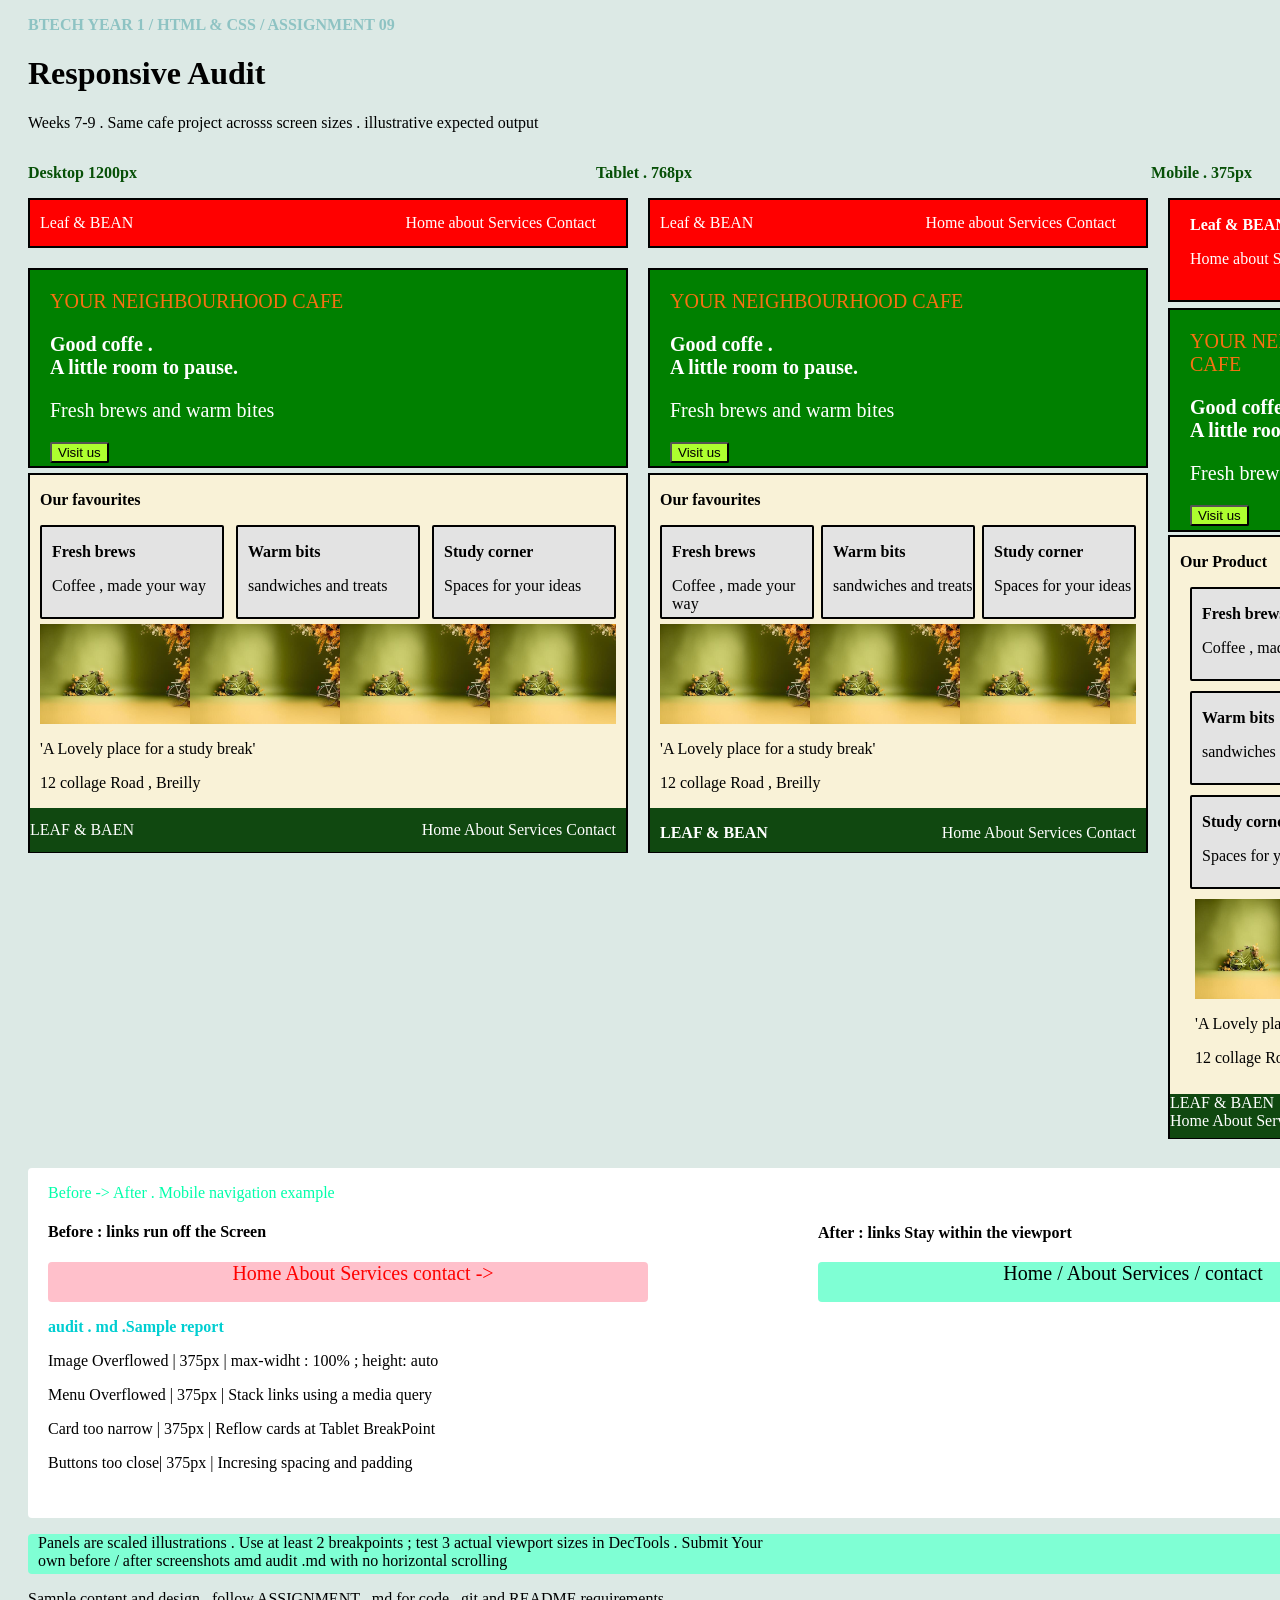
<file: Assignment 08/chat.html>
<!DOCTYPE html>
<html lang="en">
<head>
    <meta charset="UTF-8">
    <meta name="viewport" content="width=device-width, initial-scale=1.0">
    <title>Project 08</title>
    <link rel="stylesheet" href="code.css">
</head>
<body>
    <header>
        <p class="para1">BTECH YEAR 1 / HTML & CSS  / ASSIGNMENT 09</p>
        <h1>Responsive Audit </h1>
        <p>Weeks 7-9 . Same cafe project acrosss screen sizes . illustrative expected output</p>
    </header>
   <main >
    <div id = "div1">
        <p class="para2">Desktop 1200px</p>
        <p class="para2" >Tablet . 768px</p>
        <p class="para2" >Mobile . 375px</p>

    </div>
    <div id="div2">
        <div class="para3">
            <p class="para4">Leaf & BEAN</p>
            <P class="para5">Home about Services Contact</P>
        </div>
        <div class="para3" >
            <p class="para4">Leaf & BEAN</p>
            <P class="para5" >Home about Services Contact</P>
        </div>
        <div style="background-color: red; color: white; border: 2px solid black; height: 100px; width: 270px;" >
            <p style="font-weight: 700; padding-left: 20px;">Leaf & BEAN</p>
            <P style="padding-left: 20px;">Home about Services Contact</P>
        </div>
        <div id="para3">
            <div class="para6" >
                <p class="para7">YOUR NEIGHBOURHOOD CAFE</p>
                <h1 class="para8">Good coffe . <br>A little room to pause.</h1>
                <p class="para9">Fresh brews and warm bites</p>
                <button>Visit us</button>
            </div>
            <div class="para6">
                <p class="para7">YOUR NEIGHBOURHOOD CAFE</p>
                <h1 class="para8">Good coffe . <br>A little room to pause.</h1>
                <p class="para9">Fresh brews and warm bites</p>
                <button>Visit us</button>
            </div>
            <div class="para6" style="margin-top: 40px; height: 220px; width: 270px ;">
                 <p class="para7">YOUR NEIGHBOURHOOD CAFE</p>
                <h1 class="para8">Good coffe . <br>A little room to pause.</h1>
                <p class="para9">Fresh brews and warm bites</p>
                <button>Visit us</button>
            </div>
            <div id="para4">
                <div class="para10 ">
                    <div id="para5">
                        <p class="para14"> Our favourites</p>
                        <div class="para11" >
                            <div class="para12">
                                <P style="font-weight: 700; padding-left: 10px;">Fresh  brews</P>
                                <p style="padding-left: 10px;">Coffee , made your way</p>
                            </div>
                            <div class="para12">
                                <p style="font-weight: 700; padding-left: 10px;">Warm bits </p>
                                <p style="padding-left: 10px;">sandwiches and treats</p>
                                
                            </div>
                            <div class="para12" style="margin-right: 10px;">
                                <p style="font-weight: 700; padding-left: 10px;">Study corner </p>
                                <p style="padding-left: 10px;" >Spaces for your ideas</p>
                            </div>
                        </div>
                        <div class="image"></div>
                        <p>'A Lovely place for a study break'</p>
                        <p>12 collage Road , Breilly </p>
                       
                    </div>
                    <div id="para6">
                        <p class="class16">LEAF & BAEN</p>
                        <p class="para17"> Home About Services Contact</p>
                    </div>
                </div>
                <div class="para10" >
                    
                    <div id="para5">
                        <p class="para14"> Our favourites</p>
                        <div class="para11" >
                            <div class="para13">
                                <P style="font-weight: 700; padding-left: 10px;">Fresh  brews</P>
                                <p style="padding-left: 10px;">Coffee , made your way</p>
                            </div>
                            <div class="para13"  >
                                <p style="font-weight: 700; padding-left: 10px;">Warm bits </p>
                                <p style="padding-left: 10px;">sandwiches and treats</p>
                                
                            </div>
                            <div class="para13" style="margin-right: 10px;">
                                <p style="font-weight: 700; padding-left: 10px;">Study corner </p>
                                <p style="padding-left: 10px;" >Spaces for your ideas</p>
                            </div>
                        </div>
                        <div class="image"></div>
                        <p>'A Lovely place for a study break'</p>
                        <p>12 collage Road , Breilly </p>
                        </div>
                        <div style="display: flex; color: white; background-color:rgb(16, 72, 16); height: 44px; justify-content: space-between;">
                            <p style="padding-left: 10px; font-weight: 700;">LEAF & BEAN</p>
                            <p style="padding-right: 10px;">Home About Services  Contact</p>
                        </div>
                    </div> 
                  
                   
                </div>
                <div class="para10" style="height: 600px; background-color: rgb(249, 242, 215); width: 270px ;margin-left: 520px; margin-top: 62px;">
                    <div  id="para5" >
                        <p class="para14">Our Product</p>
                        <div>
                            <div class="para15">
                                <P style="font-weight: 700; padding-left: 10px;">Fresh  brews</P>
                                <p style="padding-left: 10px;">Coffee , made your way</p>
                            </div>
                            <div class="para15">
                                <p style="font-weight: 700; padding-left: 10px;">Warm bits </p>
                                <p style="padding-left: 10px;">sandwiches and treats</p>
                            </div>
                            <div class="para15">
                                <p style="font-weight: 700; padding-left: 10px;">Study corner </p>
                                <p style="padding-left: 10px;" >Spaces for your ideas</p>
                            </div>
                        </div>
                        <div class="image" style="margin-left: 15px; margin-right: 25px;"></div>
                        <p  style="margin-left: 15px; margin-right: 25px;">'A Lovely place for a study break'</p>
                        <p style="margin-left: 15px; margin-right: 25px;">12 collage Road , Breilly </p>

                    </div>
                    <div id="para7">
                        <p >LEAF & BAEN <br> Home About Services Contact</p>
                        
                    </div>
                   
                </div>
            </div>
        </div>

        <div id="para8">
            <div id="para9">
                <p style="color: rgb(0, 255, 170);">Before -> After . Mobile navigation example</p>
                <h4>Before : links run off the Screen</h4>
                <div style="height: 40px; background-color: pink; border-radius: 4px; width: 600px; color: red;">
                    <p style="text-align: center; margin-left: 30px; font-size: 20px;"> Home  About Services  contact -></p>
                </div>
                <p style="color: darkturquoise; font-weight: bold;"> audit . md .Sample report</p>
                <p>Image Overflowed | 375px | max-widht : 100% ; height: auto</p>
                <p>Menu  Overflowed | 375px | Stack links using a media query</p>
                <p>Card too narrow   | 375px | Reflow cards at Tablet BreakPoint</p>
                <p>Buttons too close| 375px | Incresing spacing and padding</p>

            
            </div>
            <div id="para10">
                <p style="font-weight: 900;">After : links Stay within the viewport</p>
                <div style="height: 40px; background-color: aquamarine; border-radius: 4px; width: 600px;">
                    <p style="text-align: center; margin-left: 30px; font-size: 20px;"> Home / About  Services / contact</p>
                </div>
            </div>
            
        </div>
    </div>
   </main>
   <footer>
    <div id="para11">
        <p style="padding-left: 10px;">Panels are scaled illustrations .  Use  at least 2 breakpoints ; test 3 actual viewport sizes in DecTools . Submit Your <br>own before / after screenshots amd audit .md with no horizontal scrolling</p>
    </div>
    <p id="para12">Sample content and design . follow  ASSIGNMENT . md for code , git and  README requirements</p>
   </footer>
  
</body>
</html>
</file>
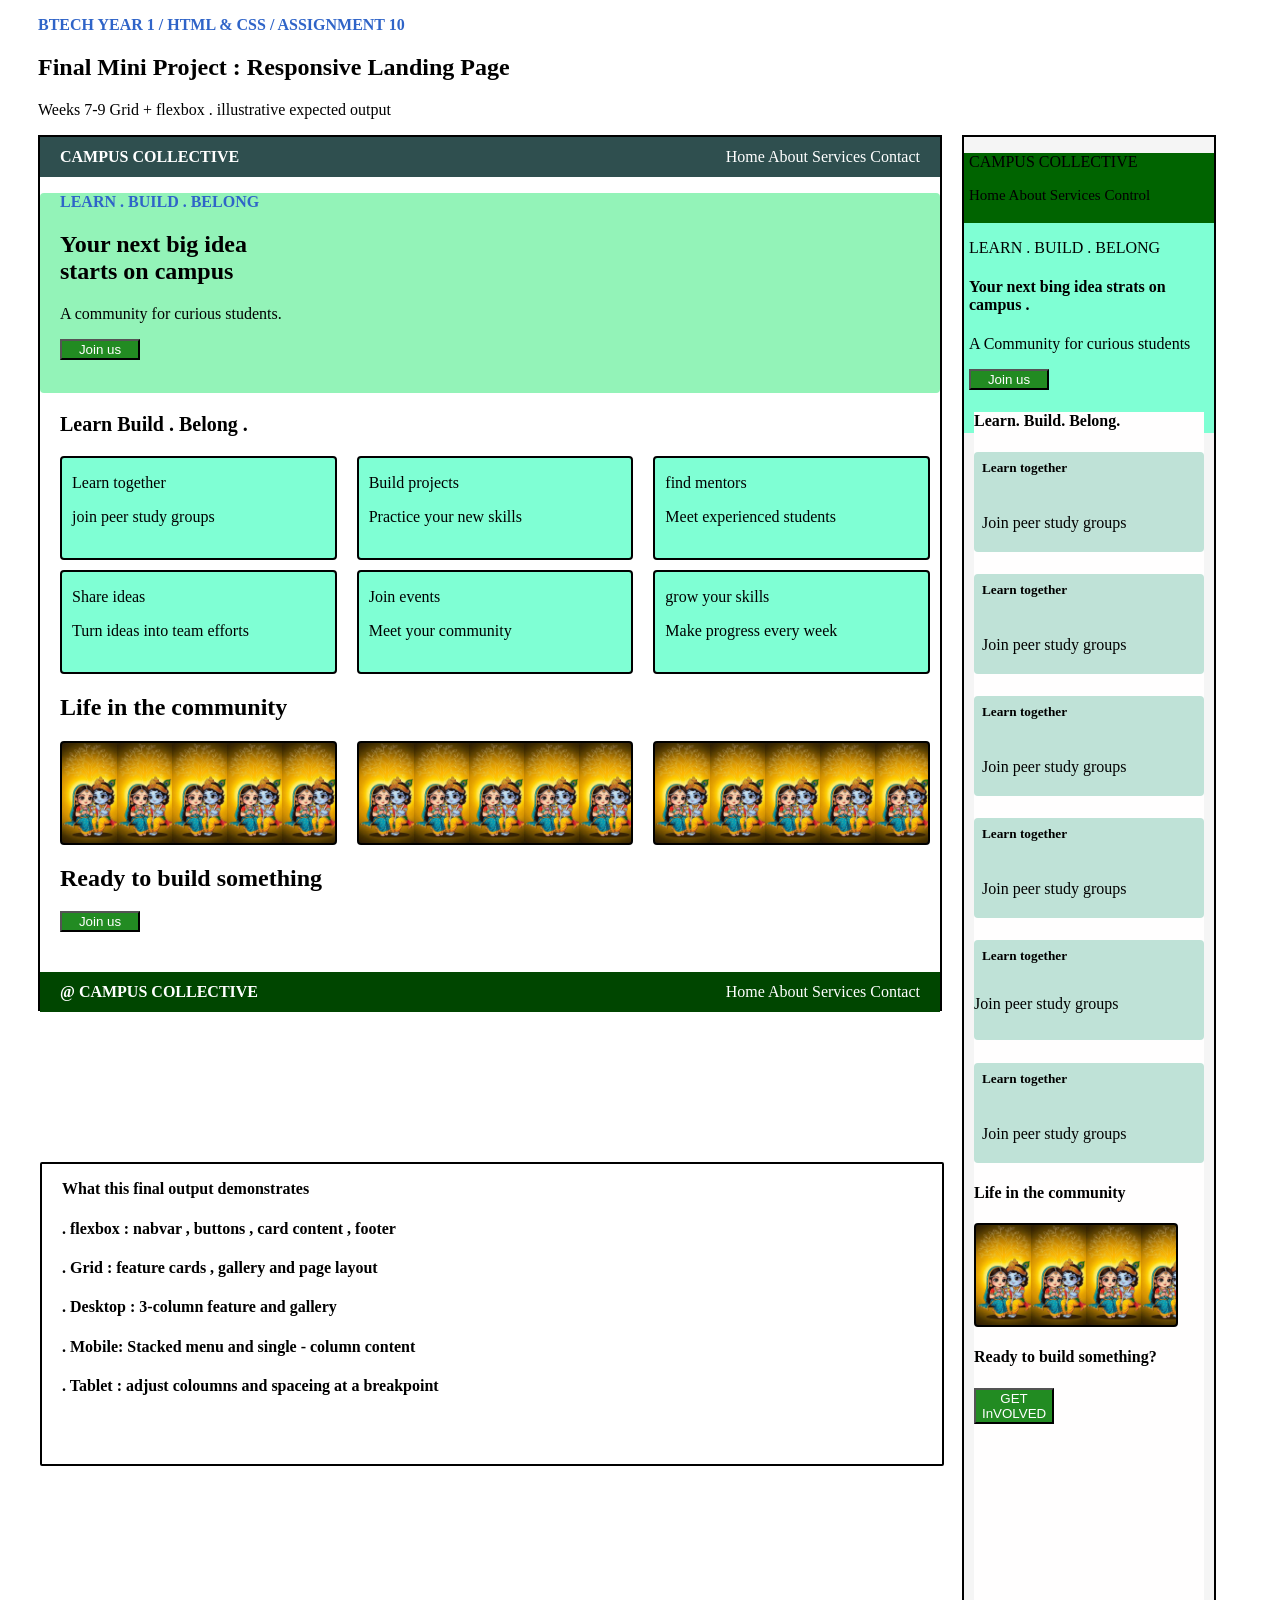
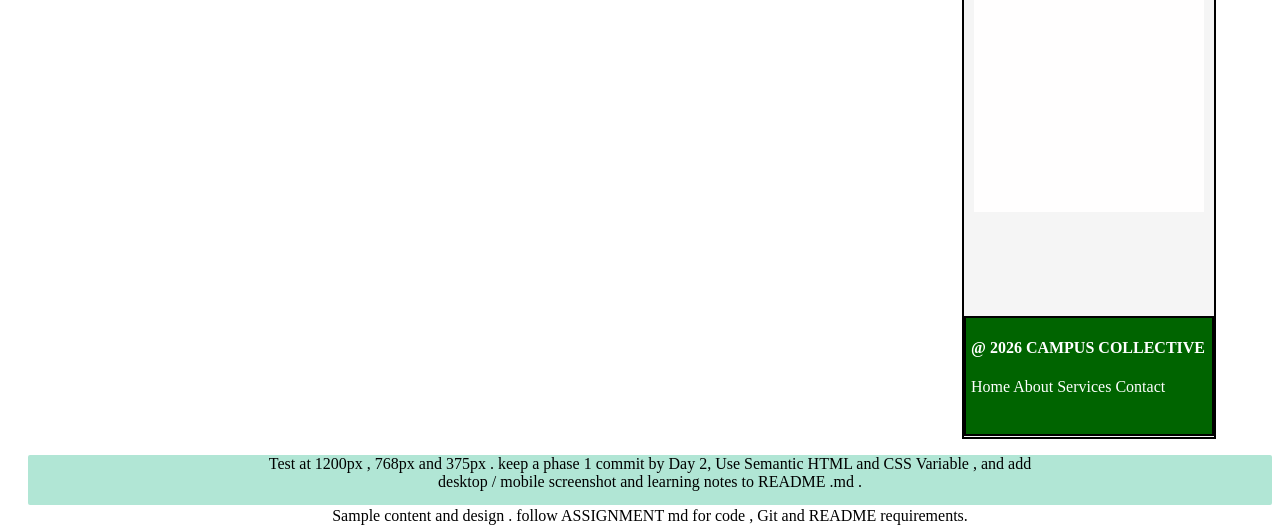
<file: Assignment 09/sis.html>
<!DOCTYPE html>
<html lang="en">
<head>
    <meta charset="UTF-8">
    <meta name="viewport" content="width=device-width, initial-scale=1.0">
    <title>Project 09</title>
    <link rel="stylesheet" href="late.css">
</head>
<body>
    <header>
        <P class="para1">BTECH YEAR 1 / HTML & CSS / ASSIGNMENT 10 </P>
        <h2>Final Mini Project : Responsive Landing Page </h2>
        <p>Weeks 7-9 Grid + flexbox . illustrative  expected output</p>   
    </header>
    <main>
        <div class="para2">
            <!-- big width wala div -->
            <div class="para3">
                <div  class="para5">
                    <p class="para6">CAMPUS  COLLECTIVE </p>
                    <P class="para7">Home About Services Contact</P>
                </div>
                <!-- div sai under ka content ke liya need margin ke liya -->
                <div class="para8" >
                    <p class="para1">LEARN . BUILD . BELONG</p>
                    <h2>Your next big idea <br>starts  on campus</h1>
                    <p>A community for curious students.</p>
                    <button class="button">Join us</button>
                
                </div>
                
                <div class="para9">
                    <p style="font-weight: 700; font-size: 20px;"> Learn Build . Belong .</p>
                    <!-- use grid here -->
                    <div  class="para10">
                        <div class="para11">
                            <div class="para12">
                                <p>Learn together</p>
                                <p>join peer study groups</p>
                            </div>
                        </div>
                        <div class="para11">
                            <div class="para12">
                                <p>Build projects </p>
                                <p>Practice your new skills</p>
                            </div>
                        </div>
                        <div class="para11">
                            <div class="para12">
                                <p>find mentors </p>
                                <p>Meet experienced students </p>
                            </div>
                        </div>
                        <div class="para11">
                            <div class="para12">
                                <p>Share ideas </p>
                                <p>Turn ideas into team efforts</p>
                            </div>
                        </div>
                        <div class="para11">
                            <div class="para12">
                                <p>Join events  </p>
                                <p>Meet your community </p>
                            </div>
                        </div>
                        <div class="para11">
                            <div class="para12">
                                <p>grow  your skills </p>
                                <p>Make progress every week</p>
                            </div>
                        </div>
                    </div>
                    <h2>Life in the community</h2>
                    <div class="para13">
                       <div class="para14"></div>
                       <div class="para14"></div>
                       <div class="para14"></div>
                    </div>
                    <h2>Ready to build something</h2>
                    <button class="button">Join us</button>
                </div>
                <div  class="para5" style="background-color: rgb(0, 70, 0);">
                    <p class="para6">@ CAMPUS  COLLECTIVE </p>
                    <P class="para7">Home About Services Contact</P>
                </div>
                <div class="para15">
                    <div class="para16">
                        <p style="font-weight: 700;">What this final output demonstrates</p>
                        <h4>. flexbox : nabvar , buttons , card  content , footer</h4>
                        <h4>. Grid : feature cards , gallery and page layout</h4>
                        <h4>. Desktop : 3-column feature and gallery </h4>
                        <h4>. Mobile: Stacked menu and single - column content </h4>
                        <h4>. Tablet : adjust coloumns and spaceing at a breakpoint</h4>
                        
                    </div>
                </div>
              
            </div>

            
            <!-- big heigth wala div -->
            <div class="para4">
                <div class="para18">
                    <div class="para17">
                        <p>CAMPUS COLLECTIVE </p>
                        <P style="font-size: 15px;">Home About Services Control</P>
                    </div>
                    <div class="div19">
                        <p>LEARN .  BUILD . BELONG </p>
                        <h4>Your next bing idea strats on campus .</h4>
                        <p>A Community for curious students</p>
                        <button class="button">Join us</button>
                    </div>
                    <div class="para20">
                        <h4>Learn. Build. Belong.</h4>
                        <div class="para21">
                            <h5>Learn together</h5>
                            <p class="para22">Join peer study groups</p>
                        </div>
                        <div class="para21">
                            <h5>Learn together</h5>
                            <p class="para22">Join peer study groups</p>
                        </div>
                        <div class="para21">
                            <h5>Learn together</h5>
                            <p class="para22">Join peer study groups</p>
                        </div>
                        <div class="para21">
                            <h5>Learn together</h5>
                            <p class="para22">Join peer study groups</p>
                        </div>
                        <div class="para21">
                            <h5>Learn together</h5>
                            <p class="para2">Join peer study groups</p>
                        </div>
                        <div class="para21">
                            <h5>Learn together</h5>
                            <p class="para22">Join peer study groups</p>
                        </div>
                        <h4>Life in the community</h4>
                        <div class="para23"></div>
                        <!-- here this image is not don,t show on screen so show sapce in output screen -->
                        <div class="paar23" ></div>
                        <div class="paar23"></div>
                        <h4>Ready to  build something? </h4>
                        <button class="button">GET InVOLVED</button>
                
                        
                        
                              
                         
                                       
                    </div>
                    <div class="para24">
                        <h4 style="padding-left: 5px;">@ 2026 CAMPUS COLLECTIVE</h4>
                        <p style="padding-left: 5px;">Home About Services Contact</p>
                    </div>      
                </div>
                
            </div>
        </div>
    </main>
    <footer>
        <div class="para25">
            <p>Test at 1200px , 768px and 375px . keep a phase 1 commit by Day 2, Use Semantic HTML and CSS Variable , and add<br>desktop / mobile screenshot and learning notes to README .md .</p>
            <p>Sample content and design . follow ASSIGNMENT md for code , Git and README requirements. </p>
        </div>
    </footer>
    
</body>
</html>
</file>
<file: Assignment 01/nice.css>
pre{
    color: black;
}
#xyz{
    color: gray;
}
/* here two property do not work */

#pqr{
    display: flex;
    gap: 10px;
    height: 20px;
    background-color: gray;
    align-items: center;
   
}
.abc{
    height: 10px;
    width: 10px;
    border-radius: 40%;
    color: aqua;
}
.gfd{
    color: blue;
    size: 5px;
}
.kjh{
    font-weight: 500;
}
img{
    height: 100px;
    width: 100px;
    border-radius : 10%;
    
}
#lkj{
    border-radius: 10px;
    height: 40px;
    background-color: lightgreen;
    box-sizing: border-box;
}
</file>
<file: Assignment 02/hello.css>
#tyu{
    padding-left: 34px;
   
    

}

body{
    background-color: lightcyan;
}
#xyz{
    color: lightseagreen;
    font-weight: 900;
}
#fgh{
    padding-left: 35px;
}
#pqr{
    background-color: lightslategrey;
    height: 20px;
    width: 1200px;
}
#cvb{
    height: 1400px;
    width: 1200px;
    background-color: white;
    color: black;
    padding-top: 1px;
}
#bnm{
    margin: 30px;
}
input{
    width: 100%;
    box-sizing: border-box;
}
h3{
    color: lightgreen;
}
#kjh{
    background-color: lightcyan;
    padding-left: 34px;
}
#mko{
    height: 50px;
}
</file>
<file: Assignment 03/shri.css>
#xyz{
    font-weight: bold;
    color: turquoise;

}
#pqr{
    padding-left: 25px;
}
table{
    width: 1200px;
    /* height: 50px; */
  
}

#dsa{
    color: white;
    padding-left: 0px;
    background-color: darkslategrey;
    
}


.vdr{
    background-color: lightpink;
    color: black;
}
.hgf{
    width: 100px;
}
td{
    padding-left: 30px;
}
#lkj{
    background-color: lightcyan;
    color: black;
    height: 50px;
    border-radius: 10px;
    width: 1200px;
}
header{
    margin-left: 10px;
}
main{
    margin-left: 30px ;
}
div{
    margin-left: 30px;

}
</file>
<file: Assignment 04/hey.css>
body{
    background-color: rgba(201, 181, 181, 0.444);
}
#bvc{
    border-width: bold;
    color: rgb(14, 146, 102);
}
#pqr{
    /* display: flex; */
    background-color: darkseagreen;
    padding: 20px;
  

}
#div2{
    display: flex;
    justify-content: end;
    padding-bottom: 10px; 
}
#vdr{
    background-color: lightgreen;
}
.aarav{
    display: flex;
    height: 40px;
  
    background-color: rgba(3, 43, 3, 0.999);
    justify-content: space-between;
    color: white;
    align-items: center;
}
.home{
    margin-right: 10px;

}
.portfolio{
    font-weight: 700;
}
.div2{
    background-color: rgb(51, 213, 159);
    height: 280px;
    padding: 20px;

}
.div3{
    display: flex;
    justify-content: space-between;
}
.background{
    height: 150px;
    width: 150px;
    background-color: aliceblue;
    border-radius: 2px;
    overflow: hidden;
    position: relative;

}
.smallcircle{
    height: 50px;
    width: 50px;
    border-radius: 50%;
    background-color: rgb(7, 49, 85);
    position: absolute;
    top: 3px;
    left: 50px;

}
.bigcircle{
    height: 100px;
    width: 100px;
    border-radius: 50%;
    background-color: rgb(84, 124, 159);
    position: relative; 
    top: 50px;
    left: 30px; 
}
#div10{
    display: flex;
    justify-content: space-between;
   
}
.box1{
    height: 100px;
    width: 500px;
    background-image: url(Image.png);
    /* background-repeat: no-repeat; */
    border-radius: 5px;
    background-size: contain;
    /* background-position: center; */

}
.box2{
    height: 100px;
    width: 500px;
    background-image: url(Image.png);
    /* background-repeat: no-repeat; */
    border-radius: 5px;
    background-size: contain;
    /* background-position: center; */
  
    
}
.button2{
    background-color: darkgreen;
    color: white;
    width: 100px;
}


.div4{
    display: flex;
    list-style: none;
    gap: 15px;
}
.dot{
    height: 10px;
    width: 10px;
    border-radius: 50%;
    background-color: black;

}
.div7{

    display: flex;
    justify-content: space-between;
}
.left{
    height: 200px;
    width: 520px;
    background-color: rgb(175, 193, 208);
    display: flex;
    justify-content: center;
    align-items: center;
   

}
.pqr{
    height: 200px;
    width: 520px;
    background-color: rgb(175, 193, 208);
    display: flex;
    justify-content: center;
    align-items: center;
  
}
#xyz{
    margin: 10px;
}
#pqr{
    margin: 10px;
}
.div7{
    display: flex;
    height: 40px;
    background-color: rgba(3, 43, 3, 0.999);
    justify-content: space-between;
    color: white;
    align-items: center;
    margin: 10px;
    /* margin-bottom: 100px; */
}
#cdr{
    margin: 10px;
}
.div8{
    height: 70px;
    background-color: rgb(169, 236, 236);

}
#div9{
    margin-bottom: 120px;
}
</file>
<file: Assignment 05/morning.css>
body{
    background-color: rgb(222, 230, 230);
}
.para1{
    color: rgb(60, 142, 60);
    font-weight: 700;
}
#header{
    margin: 20px;
    padding-right: 10px;
}

#main{
    margin: 20px;
}
.div1{
    display: flex;
    background-color: rgb(0, 87, 0);
    height: 50px;
    color: white;
    justify-content: space-between;
    text-align: center;
}
.div2{
    height: 250px;
    background-color: rgb(10, 146, 10);
    padding-left: 10px;
    padding-top: 5px;
}
.para2{
    color: yellow;
}
.heading1{
    color: white;
}
.para3{
    color: white;
}
button{
   background-color: rgb(0, 67, 0);
   color: white;
   border-radius: 5px;
   font-size: 20px;
}
.div3{
    background-color: white;
    height: 650px;
    border-radius: 3px;
   
    
}
.div4{
    display: flex;
    justify-content: space-around;
    margin: 10px;
}
.box1{
    height: 100px;
    width: 360px;
    background-color: gainsboro;
    border-radius: 3px;
    border: 1px solid gray;
    padding-left: 10px;
    padding-bottom: 30px;
    box-sizing: border-box;
}
.box2{
    height: 100px;
    width: 360px;
    background-color: gainsboro;
    border-radius: 1px;
    border: 2px solid gold;
    padding-left: 10px;
    padding-bottom: 30px;
    box-sizing: border-box;
}
.box3{
    height: 100px;
    width: 360px;
    background-color: gainsboro;
    border: 2px solid green;
    padding-left: 10px;
    padding-bottom: 30px;
    box-sizing: border-box;

}
.div5{
    background-image: url(Image2.jpg);
    background-size: contain;
    height: 100px;
    border-radius: 5px;
    margin: 10px;
    /* width: 100%; */
}
.div6{
    margin-left: 10px;
}
button{
    margin-top: 10px;
} 
.div7{
    display: flex;
    background-color: rgb(0, 87, 0);
    height: 50px;
    color: white;
    justify-content: space-between;
    text-align: center;

}


.div8{
   background-color: rgb(13, 216, 148);
    height: 60px;
    border-radius: 3px;
    margin: 6px;
}
</file>
<file: Assignment 06/uff.css>
body{
    background-color: whitesmoke;
}
#header{
    margin: 20px;
}
.para1{
    color: rgb(108, 170, 0);
}
.div1{
    display: flex;
    background-color: rgb(6, 73, 6);
    color: white;
    justify-content: space-between;

}
.para2{
    font-weight: 700;
}
.para3{
    padding-right: 80px;
  
}
#main{
    margin: 20px;
    
}
.div2{
    background-color: rgb(143, 208, 186);
    height: 300px;
    border-radius: 3px;
}
.div3{
    width: 200px;
    height: 200px;
    /* display: flex;
    justify-content: center; */
    position: relative;
    left: 450px;
    top: 50px;
    /* border: 2px solid black; */
    background-color: white;
}
.div4{
    padding-left: 20px;
    padding-top: 10px;
    border-radius: 3px;
}
.innerbutton{
    background-color: rgb(4, 77, 4);
    width: 100px;
    color: white;
    border-radius: 3px;
    margin-top: 10px;
  
}
#div5{
    display: flex;
    justify-content: space-between;

}

.heading3{
    padding-top: 100px;
}


 .box{
    height: 200px;
    width: 250px;
    border: 2px solid black;
    border-radius: 5px ;
 }
 .img{
    background-image: url(Image3.jpg);
    background-size: contain;
    height: 100px;
    width: 230px;
    margin: 10px;
    border-radius: 5px;
    border: 2px solid whitesmoke;
 }
 #div6{
    display: flex;
    justify-content: space-between;
    margin-top: 10px;

}
#div7{
    display: flex;
    /* height: 20px; */
    background-color: rgb(6, 73, 6);
    color: white;
    justify-content: space-between;
}
#div8{
    height: 180px;
    background-color: rgb(143, 208, 186);

}
#div9{
    padding-left: 400px;
    padding-top: 20px;
}
.outterbutton{
    background-color: rgb(4, 77, 4);
    width: 100px;
    color: white;
    border-radius: 3px;
    margin-left: 80px;
}
#div10{
    height: 40px;
    margin: 20px;
    border-radius: 3px;
    background-color: rgb(143, 208, 186);
    color: black;
}
.para3{
    margin: 20px;
}
</file>
<file: Assignment 07/lol.css>
body{
    background-color: rgb(184, 202, 202);
}

.para1{
    color: rgb(12, 135, 135);
    font-weight: 700;
}
.header{
    margin-left: 20px;
}
main{
    margin-left: 20px;
}
#div1{
    display: grid;
    width: 900px;
    grid-template-rows: 1fr 1fr 1fr; 
    grid-template-columns: 1fr 1fr 1fr;
   
}
.grid{
    height: 100px;
    width: 350px;
    border: 2px solid gray;
    background-color:green;
    text-align: center;
    background-image: url(Image5.jpeg);
    /* background-size: contain; */
    background-size: contain;
    /* background-repeat: no-repeat; */
    background-position: center;
}
#div2{
    /* height: 400px; */
    width: 1060px;
    display: grid;
    background-color: whitesmoke;
    grid-template-columns: 1fr 1fr 1fr;
    grid-template-rows: 1fr 1fr;
    row-gap: 5px;
    column-gap: 5px;
}
.grid2{
    border: 2px solid black;

    height: 100px;
    background-color: white;
    color: black;

}
.para2{
    padding-left: 15px;
}
.header1{
    padding-left: 15px;
}
.para3{
    font-weight: 900;
    color: rgb(2, 73, 73);
}
#div3{
    display: flex;
    background-color: rgb(6, 54, 6);
    height: 40px;
    color: white;
    justify-content: space-between;
    align-items: center;
    width: 1060px;

}
.para4{
   margin-left: 10px;
   
}
.para5{
   margin-right: 10px;
}
#div4{
    margin-top: 10px;
    display: grid;
    height: 200px;
    border-radius: 2px;
    width: 1060px;
    grid-template-columns: 200px 1fr 1fr;
    column-gap: 10px;

}
.box1{
    border-radius: 2px;
    background-color: rgb(4, 255, 255);
}
.box2{
    grid-column: span 2;
    background-color: aliceblue;
  
    border-radius: 2px;
}
.para6{
    font-weight: 700 ;
    padding-left: 20px;
}
#div5{
    margin-left: 20px;
    display: grid;
    grid-template-columns: 1fr 1fr 1fr;
    justify-content: space-between;
    gap: 10px;
}
.arun{
    height: 100px;
    /* width: 150px; */
   
    background: rgb(255, 250, 250);
    border-radius: 4px;
    margin-right: 10px;
   
}
.paar7{
    padding-left: 10px;
}
#div6{
    height: 40px;
    display: flex;
    background-color: rgb(6, 54, 6);
    width: 1060px;
    color: white;
    justify-content: space-between;
    align-items: center;
    margin-top: 20px;
}
.para8{
    padding-left: 10px;
}
.para9{
    margin-right: 10px;
}
footer{
    margin-left: 20px;
    margin-right: 50px;
}
#div7{
    height: 50px;
    border-radius: 4px;
    background-color: rgb(171, 222, 222);
    color: black;
    
}
</file>
<file: Assignment 08/code.css>
body{
    background-color: rgb(220, 233, 229);
}
header{
    margin-left: 20px;
}

.para1{
    color: rgb(142, 195, 195);
    font-weight: 700;


}
#div1{
    display: flex;
    justify-content: space-between;
    color: rgb(7, 80, 7);
    
}
main{
    margin-left:20px;
    margin-right: 20px;
}

.para2{
    font-weight: 700;
}
#div2{
    display: grid;
    /* width: 1200px; */
    grid-template-columns: 600px 500px 1fr;
    grid-template-rows: 50px 50px 200px;
    /* background-color: darkgreen; */
    color: white;
    gap: 20px;
    /* column-gap: 30px; */
}
.para3{
   display: flex;
   justify-content: space-between;
   background-color: red;
   border: 2px solid  black;
   align-items: center;

}
.para4{
    font-weight: 700px;
    padding-left: 10px;
}
.para5{
    padding-right: 30px;
}
#para3{
    display: grid;
    /* background-color: rgb(8, 69, 8); */
    color: white;
    grid-template-columns: 600px 500px 1fr;
    grid-template-rows: 200px 350px 450px;
    column-gap: 20px;
    row-gap: 5px;
}
.para6{
    border: 2px solid black;
    background-color: green;

}
.para7{
    padding-left: 20px;
    color: rgb(246, 113, 18);
    font-size: 20px;
}
.para8{
    padding-left: 20px;
    font-size: 20px;
}

.para9{
    padding-left: 20px;
    font-size: 20px;
}
button{
    border-radius: 2px ;
    background-color: greenyellow;
    margin-left: 20px;
}
#para4{
    display: grid;
    grid-template-columns: 600px 500px 1fr;
    grid-template-rows:380px 380px 500px;
    column-gap: 20px;
    /* /* row-gap: 5px; */
} 
.para10{
    border: 2px solid black;
    background-color: rgb(249, 242, 215);
    /* margin-bottom: 100px; */
    
}
#para5{
    margin-left: 10px;
    color: black;
}
.para11{
    display: flex;
    justify-content: space-between;
    /* margin: 10px; */

}
.para12{
    height: 90px;
    width: 180px;
    border-radius: 2px;
    background-color: rgb(227, 227, 227);
    border: 2px solid black;

}

.para13{
    height: 90px;
    width: 150px;
    border-radius: 2px;
    background-color: rgb(227, 227, 227);
    border: 2px solid black;

}
.para14{
    font-weight: 700;
}
.para15{
    height: 90px;
    width: 220px;
    border-radius: 2px;
    background-color:rgb(227, 227, 227) ;
    border: 2px solid black;
    margin: 10px;
}
.image{
    background-image: url(Image6.jpg);
    background-size: contain;
    height: 100px;
    margin-top: 5px;
    /* background-repeat: no-repeat;  */
    margin-right: 10px;
 }
 #para6{
    display: flex;
    height: 44px;
    background-color: rgb(16, 72, 16);
    color: white;
    justify-content: space-between;
    align-items: center;
    margin-top: 5px;
   
}
.para16{
    font-weight: 700;
    padding-left: 10px;
}
.para17{
    padding-right: 10px;

}
#para7{
    
    height: 44px;
    background-color: rgb(16, 72, 16);
    color: white;
    align-items: center;
    margin-top: 27px;
    
}
#para8{
    height: 350px;
    margin-top: 630px;
    width: 1410px;
    background-color: white;
    display: flex;
    border-radius: 4px;
    justify-content: space-between;
}
#para9{
    padding-left: 20px;

}
#para10{
    margin-top: 40px;
    padding-right: 20px;
}
#para11{
    height: 40px;
    color: black;
    background-color: aquamarine;
    margin-left: 20px;
    width: 1410px;
    border-radius: 4px;

}
#para12{
    margin-left: 20px;
}
</file>
<file: Assignment 09/late.css>
.para1{
    color: rgb(47, 100, 200);
    font-weight: bold;
}
header{
    margin-left: 30px;
    margin-right: 30px;
}
main{
    margin-left: 30px;
    margin-right: 20px;
}
.para2{
    /* background-color: aqua; */
    display: flex;
    /* column-gap: 10px; */
    /* margin-left: 20px; */
    

}
.para3{
    border: 2px solid black;
    /* background-color: pink; */
    height: 872px;
    width: 900px;
    /* margin-left: 10px; */
}
.para4{
    background-color: whitesmoke;
    border: 2px solid  black;
    height:1900px;
    /* 1450 */
    width: 250px;
    margin-left: 20px;
    
}
.para5{
    display: flex;
    justify-content: space-between;
    height: 40px;
    background-color: darkslategray;
    color: white;
    align-items: center;
}
.para6{
   padding-left: 20px;
   font-weight: 700;
}
.para7{
  padding-right: 20px;
  
}
.para8{
    padding-left: 20px;
    background-color: rgb(147, 243, 184);
    border-radius: 4px;
    min-height: 200px;
    /* yha par margin apply nhi ho rhi hai */
    /* margin-bottom: 50px; */
}

.button{
    background-color: forestgreen;
    color: white;
    width: 80px;
}
.para9{
    background-color: white;
    padding-left: 20px;
    margin-bottom: 40px;
    border-radius: 4px;
}
.para10{
    display: grid;
    grid-template-rows: repeat(2,1fr);
    grid-template-columns: repeat(3,1fr);
    gap: 10px;


}
.para11{
    height: 100px;
    width: auto;
    border: 2px solid black;
    border-radius: 4px;
    margin-right: 10px;
    background-color: aquamarine;
}

.para12{
    margin-left: 10px;
}
.para13{
    display: grid;
    gap: 10px;
    grid-template-columns: repeat(3,1fr);
}
.para14{
    /* display: grid; */
    background-image: url(Images7.jpg);
    height: 100px;
    width: auto;
    border-radius: 4px;
    border:  2px solid black;
    margin-right: 10px;
    background-size: contain;
    /* background-color: red; */
}
.para15{
    margin-top: 150px;
    background-color: white;
    border: 2px solid black;
    border-radius: 2px;
    height: 300px;
    width: 900px;

}
.para16{
    margin-left: 20px;
    
}
.para18{
  
    background-color: aquamarine;
    width: auto;
    height: 280px;
}
.para17{
    background-color: darkgreen;
    width: auto;
    height: 70px;
    padding-left: 5px;
}
.div19{
    padding-left: 5px;
}
.para20{
    background-color: rgb(255, 254, 254);
    margin-left: 10px;
    margin-right: 10px;
    height: 1400px;
    
}
.para21{
    height: 100px;
    border-radius: 4px;
    width: auto;
    color: black;
    background-color: rgb(191, 226, 215);
}
.para22{
    padding: 8px;
}
h5{
    padding: 8px;
}
.para23{
    background-image: url(Images7.jpg);
    height: 100px ;
    width: 200px;
    border-radius: 4px;
    background-size: contain;
    border: 2px solid black;
    /* margin-top: 10px; */
}
.para24{
    border: 2px solid black;
    background-color: darkgreen;
    color: white;
    height: 120px;
    margin-top: 104px;
    box-sizing: border-box;

}
.para25{
    height: 50px;
    border-radius: 2px;
    background-color: rgb(177, 230, 213);
    color: black;
    margin-left: 20px;
    /* margin-right: 20px; */
    text-align: center;

}
</file>
